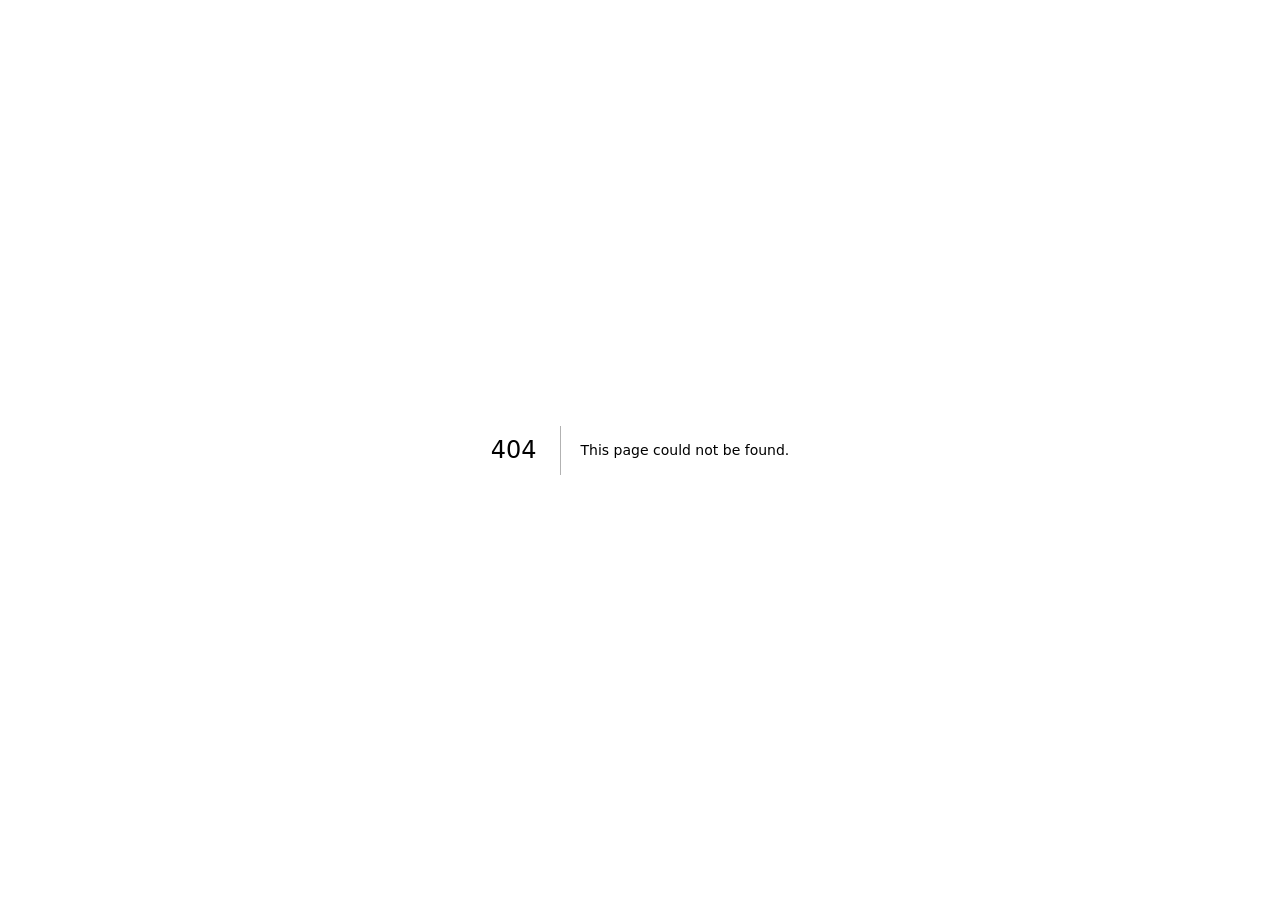
<file: 404/index.html>
<!DOCTYPE html><!--tB_rxPioDtiLpGcjlUmsz--><html lang="en"><head><meta charSet="utf-8"/><meta name="viewport" content="width=device-width, initial-scale=1, maximum-scale=1"/><link rel="preload" as="image" href="/logos/aryan-logo-1.webp"/><link rel="stylesheet" href="/_next/static/css/d818f9579a4661b9.css" data-precedence="next"/><link rel="stylesheet" href="/_next/static/css/1c94742f6b79411a.css" data-precedence="next"/><link rel="preload" as="script" fetchPriority="low" href="/_next/static/chunks/webpack-7088d83fff30d175.js"/><script src="/_next/static/chunks/4bd1b696-c023c6e3521b1417.js" async=""></script><script src="/_next/static/chunks/255-a85cef9cc3a04b12.js" async=""></script><script src="/_next/static/chunks/main-app-16d1683c5204404d.js" async=""></script><script src="/_next/static/chunks/30a37ab2-7208e7470a5a5ca3.js" async=""></script><script src="/_next/static/chunks/8e1d74a4-edf8d29eff5a5ccf.js" async=""></script><script src="/_next/static/chunks/53c13509-c1869a712d6fd1e6.js" async=""></script><script src="/_next/static/chunks/678-218fe018ebbddf67.js" async=""></script><script src="/_next/static/chunks/app/layout-52f280a5aabdd0be.js" async=""></script><meta name="robots" content="noindex"/><title>404: This page could not be found.</title><title>Kumar Aryan | Full-Stack, Mobile &amp; AI Developer</title><meta name="description" content="Portfolio of Kumar Aryan, a senior full-stack, mobile, and AI developer with 9+ years of experience building scalable digital products."/><link rel="icon" href="/favicon.ico" type="image/x-icon" sizes="16x16"/><script src="/_next/static/chunks/polyfills-42372ed130431b0a.js" noModule=""></script></head><body class="__variable_8eaea4 __variable_8c25df antialiased"><div hidden=""><!--$--><!--/$--></div><div role="progressbar" aria-label="Loading Kumar Aryan&#x27;s portfolio" aria-valuemin="0" aria-valuemax="100" aria-valuenow="0" class="InitialPageLoader_loader__Mmvch "><div class="InitialPageLoader_ambientGlow__Ep2yU" aria-hidden="true"></div><div class="InitialPageLoader_grid__KmiVb" aria-hidden="true"></div><div class="InitialPageLoader_skillField__JCOGF" aria-hidden="true"><span class="InitialPageLoader_skillBadge___K49x" style="--skill-color:#06b6d4;--start-x:-48vw;--start-y:-46vh;--start-rotation:-24deg;--skill-delay:40ms"><svg stroke="currentColor" fill="currentColor" stroke-width="0" viewBox="0 0 512 512" height="1em" width="1em" xmlns="http://www.w3.org/2000/svg"><path d="M418.2 177.2c-5.4-1.8-10.8-3.5-16.2-5.1.9-3.7 1.7-7.4 2.5-11.1 12.3-59.6 4.2-107.5-23.1-123.3-26.3-15.1-69.2.6-112.6 38.4-4.3 3.7-8.5 7.6-12.5 11.5-2.7-2.6-5.5-5.2-8.3-7.7-45.5-40.4-91.1-57.4-118.4-41.5-26.2 15.2-34 60.3-23 116.7 1.1 5.6 2.3 11.1 3.7 16.7-6.4 1.8-12.7 3.8-18.6 5.9C38.3 196.2 0 225.4 0 255.6c0 31.2 40.8 62.5 96.3 81.5 4.5 1.5 9 3 13.6 4.3-1.5 6-2.8 11.9-4 18-10.5 55.5-2.3 99.5 23.9 114.6 27 15.6 72.4-.4 116.6-39.1 3.5-3.1 7-6.3 10.5-9.7 4.4 4.3 9 8.4 13.6 12.4 42.8 36.8 85.1 51.7 111.2 36.6 27-15.6 35.8-62.9 24.4-120.5-.9-4.4-1.9-8.9-3-13.5 3.2-.9 6.3-1.9 9.4-2.9 57.7-19.1 99.5-50 99.5-81.7 0-30.3-39.4-59.7-93.8-78.4zM282.9 92.3c37.2-32.4 71.9-45.1 87.7-36 16.9 9.7 23.4 48.9 12.8 100.4-.7 3.4-1.4 6.7-2.3 10-22.2-5-44.7-8.6-67.3-10.6-13-18.6-27.2-36.4-42.6-53.1 3.9-3.7 7.7-7.2 11.7-10.7zM167.2 307.5c5.1 8.7 10.3 17.4 15.8 25.9-15.6-1.7-31.1-4.2-46.4-7.5 4.4-14.4 9.9-29.3 16.3-44.5 4.6 8.8 9.3 17.5 14.3 26.1zm-30.3-120.3c14.4-3.2 29.7-5.8 45.6-7.8-5.3 8.3-10.5 16.8-15.4 25.4-4.9 8.5-9.7 17.2-14.2 26-6.3-14.9-11.6-29.5-16-43.6zm27.4 68.9c6.6-13.8 13.8-27.3 21.4-40.6s15.8-26.2 24.4-38.9c15-1.1 30.3-1.7 45.9-1.7s31 .6 45.9 1.7c8.5 12.6 16.6 25.5 24.3 38.7s14.9 26.7 21.7 40.4c-6.7 13.8-13.9 27.4-21.6 40.8-7.6 13.3-15.7 26.2-24.2 39-14.9 1.1-30.4 1.6-46.1 1.6s-30.9-.5-45.6-1.4c-8.7-12.7-16.9-25.7-24.6-39s-14.8-26.8-21.5-40.6zm180.6 51.2c5.1-8.8 9.9-17.7 14.6-26.7 6.4 14.5 12 29.2 16.9 44.3-15.5 3.5-31.2 6.2-47 8 5.4-8.4 10.5-17 15.5-25.6zm14.4-76.5c-4.7-8.8-9.5-17.6-14.5-26.2-4.9-8.5-10-16.9-15.3-25.2 16.1 2 31.5 4.7 45.9 8-4.6 14.8-10 29.2-16.1 43.4zM256.2 118.3c10.5 11.4 20.4 23.4 29.6 35.8-19.8-.9-39.7-.9-59.5 0 9.8-12.9 19.9-24.9 29.9-35.8zM140.2 57c16.8-9.8 54.1 4.2 93.4 39 2.5 2.2 5 4.6 7.6 7-15.5 16.7-29.8 34.5-42.9 53.1-22.6 2-45 5.5-67.2 10.4-1.3-5.1-2.4-10.3-3.5-15.5-9.4-48.4-3.2-84.9 12.6-94zm-24.5 263.6c-4.2-1.2-8.3-2.5-12.4-3.9-21.3-6.7-45.5-17.3-63-31.2-10.1-7-16.9-17.8-18.8-29.9 0-18.3 31.6-41.7 77.2-57.6 5.7-2 11.5-3.8 17.3-5.5 6.8 21.7 15 43 24.5 63.6-9.6 20.9-17.9 42.5-24.8 64.5zm116.6 98c-16.5 15.1-35.6 27.1-56.4 35.3-11.1 5.3-23.9 5.8-35.3 1.3-15.9-9.2-22.5-44.5-13.5-92 1.1-5.6 2.3-11.2 3.7-16.7 22.4 4.8 45 8.1 67.9 9.8 13.2 18.7 27.7 36.6 43.2 53.4-3.2 3.1-6.4 6.1-9.6 8.9zm24.5-24.3c-10.2-11-20.4-23.2-30.3-36.3 9.6.4 19.5.6 29.5.6 10.3 0 20.4-.2 30.4-.7-9.2 12.7-19.1 24.8-29.6 36.4zm130.7 30c-.9 12.2-6.9 23.6-16.5 31.3-15.9 9.2-49.8-2.8-86.4-34.2-4.2-3.6-8.4-7.5-12.7-11.5 15.3-16.9 29.4-34.8 42.2-53.6 22.9-1.9 45.7-5.4 68.2-10.5 1 4.1 1.9 8.2 2.7 12.2 4.9 21.6 5.7 44.1 2.5 66.3zm18.2-107.5c-2.8.9-5.6 1.8-8.5 2.6-7-21.8-15.6-43.1-25.5-63.8 9.6-20.4 17.7-41.4 24.5-62.9 5.2 1.5 10.2 3.1 15 4.7 46.6 16 79.3 39.8 79.3 58 0 19.6-34.9 44.9-84.8 61.4zm-149.7-15c25.3 0 45.8-20.5 45.8-45.8s-20.5-45.8-45.8-45.8c-25.3 0-45.8 20.5-45.8 45.8s20.5 45.8 45.8 45.8z"></path></svg></span><span class="InitialPageLoader_skillBadge___K49x" style="--skill-color:#2563eb;--start-x:-42vw;--start-y:-52vh;--start-rotation:18deg;--skill-delay:110ms"><svg stroke="currentColor" fill="currentColor" stroke-width="0" role="img" viewBox="0 0 24 24" height="1em" width="1em" xmlns="http://www.w3.org/2000/svg"><path d="M1.125 0C.502 0 0 .502 0 1.125v21.75C0 23.498.502 24 1.125 24h21.75c.623 0 1.125-.502 1.125-1.125V1.125C24 .502 23.498 0 22.875 0zm17.363 9.75c.612 0 1.154.037 1.627.111a6.38 6.38 0 0 1 1.306.34v2.458a3.95 3.95 0 0 0-.643-.361 5.093 5.093 0 0 0-.717-.26 5.453 5.453 0 0 0-1.426-.2c-.3 0-.573.028-.819.086a2.1 2.1 0 0 0-.623.242c-.17.104-.3.229-.393.374a.888.888 0 0 0-.14.49c0 .196.053.373.156.529.104.156.252.304.443.444s.423.276.696.41c.273.135.582.274.926.416.47.197.892.407 1.266.628.374.222.695.473.963.753.268.279.472.598.614.957.142.359.214.776.214 1.253 0 .657-.125 1.21-.373 1.656a3.033 3.033 0 0 1-1.012 1.085 4.38 4.38 0 0 1-1.487.596c-.566.12-1.163.18-1.79.18a9.916 9.916 0 0 1-1.84-.164 5.544 5.544 0 0 1-1.512-.493v-2.63a5.033 5.033 0 0 0 3.237 1.2c.333 0 .624-.03.872-.09.249-.06.456-.144.623-.25.166-.108.29-.234.373-.38a1.023 1.023 0 0 0-.074-1.089 2.12 2.12 0 0 0-.537-.5 5.597 5.597 0 0 0-.807-.444 27.72 27.72 0 0 0-1.007-.436c-.918-.383-1.602-.852-2.053-1.405-.45-.553-.676-1.222-.676-2.005 0-.614.123-1.141.369-1.582.246-.441.58-.804 1.004-1.089a4.494 4.494 0 0 1 1.47-.629 7.536 7.536 0 0 1 1.77-.201zm-15.113.188h9.563v2.166H9.506v9.646H6.789v-9.646H3.375z"></path></svg></span><span class="InitialPageLoader_skillBadge___K49x" style="--skill-color:#0f172a;--start-x:40vw;--start-y:-48vh;--start-rotation:28deg;--skill-delay:180ms"><svg stroke="currentColor" fill="currentColor" stroke-width="0" role="img" viewBox="0 0 24 24" height="1em" width="1em" xmlns="http://www.w3.org/2000/svg"><path d="M18.665 21.978C16.758 23.255 14.465 24 12 24 5.377 24 0 18.623 0 12S5.377 0 12 0s12 5.377 12 12c0 3.583-1.574 6.801-4.067 9.001L9.219 7.2H7.2v9.596h1.615V9.251l9.85 12.727Zm-3.332-8.533 1.6 2.061V7.2h-1.6v6.245Z"></path></svg></span><span class="InitialPageLoader_skillBadge___K49x" style="--skill-color:#16a34a;--start-x:48vw;--start-y:-40vh;--start-rotation:-22deg;--skill-delay:260ms"><svg stroke="currentColor" fill="currentColor" stroke-width="0" viewBox="0 0 448 512" height="1em" width="1em" xmlns="http://www.w3.org/2000/svg"><path d="M224 508c-6.7 0-13.5-1.8-19.4-5.2l-61.7-36.5c-9.2-5.2-4.7-7-1.7-8 12.3-4.3 14.8-5.2 27.9-12.7 1.4-.8 3.2-.5 4.6.4l47.4 28.1c1.7 1 4.1 1 5.7 0l184.7-106.6c1.7-1 2.8-3 2.8-5V149.3c0-2.1-1.1-4-2.9-5.1L226.8 37.7c-1.7-1-4-1-5.7 0L36.6 144.3c-1.8 1-2.9 3-2.9 5.1v213.1c0 2 1.1 4 2.9 4.9l50.6 29.2c27.5 13.7 44.3-2.4 44.3-18.7V167.5c0-3 2.4-5.3 5.4-5.3h23.4c2.9 0 5.4 2.3 5.4 5.3V378c0 36.6-20 57.6-54.7 57.6-10.7 0-19.1 0-42.5-11.6l-48.4-27.9C8.1 389.2.7 376.3.7 362.4V149.3c0-13.8 7.4-26.8 19.4-33.7L204.6 9c11.7-6.6 27.2-6.6 38.8 0l184.7 106.7c12 6.9 19.4 19.8 19.4 33.7v213.1c0 13.8-7.4 26.7-19.4 33.7L243.4 502.8c-5.9 3.4-12.6 5.2-19.4 5.2zm149.1-210.1c0-39.9-27-50.5-83.7-58-57.4-7.6-63.2-11.5-63.2-24.9 0-11.1 4.9-25.9 47.4-25.9 37.9 0 51.9 8.2 57.7 33.8.5 2.4 2.7 4.2 5.2 4.2h24c1.5 0 2.9-.6 3.9-1.7s1.5-2.6 1.4-4.1c-3.7-44.1-33-64.6-92.2-64.6-52.7 0-84.1 22.2-84.1 59.5 0 40.4 31.3 51.6 81.8 56.6 60.5 5.9 65.2 14.8 65.2 26.7 0 20.6-16.6 29.4-55.5 29.4-48.9 0-59.6-12.3-63.2-36.6-.4-2.6-2.6-4.5-5.3-4.5h-23.9c-3 0-5.3 2.4-5.3 5.3 0 31.1 16.9 68.2 97.8 68.2 58.4-.1 92-23.2 92-63.4z"></path></svg></span><span class="InitialPageLoader_skillBadge___K49x" style="--skill-color:#10b981;--start-x:46vw;--start-y:43vh;--start-rotation:20deg;--skill-delay:90ms"><svg stroke="currentColor" fill="currentColor" stroke-width="0" viewBox="0 0 448 512" height="1em" width="1em" xmlns="http://www.w3.org/2000/svg"><path d="M356.9 64.3H280l-56 88.6-48-88.6H0L224 448 448 64.3h-91.1zm-301.2 32h53.8L224 294.5 338.4 96.3h53.8L224 384.5 55.7 96.3z"></path></svg></span><span class="InitialPageLoader_skillBadge___K49x" style="--skill-color:#ef4444;--start-x:38vw;--start-y:50vh;--start-rotation:-28deg;--skill-delay:210ms"><svg stroke="currentColor" fill="currentColor" stroke-width="0" viewBox="0 0 448 512" height="1em" width="1em" xmlns="http://www.w3.org/2000/svg"><path d="M185.7 268.1h76.2l-38.1-91.6-38.1 91.6zM223.8 32L16 106.4l31.8 275.7 176 97.9 176-97.9 31.8-275.7zM354 373.8h-48.6l-26.2-65.4H168.6l-26.2 65.4H93.7L223.8 81.5z"></path></svg></span><span class="InitialPageLoader_skillBadge___K49x" style="--skill-color:#f59e0b;--start-x:-38vw;--start-y:50vh;--start-rotation:24deg;--skill-delay:150ms"><svg stroke="currentColor" fill="currentColor" stroke-width="0" viewBox="0 0 640 512" height="1em" width="1em" xmlns="http://www.w3.org/2000/svg"><path d="M180.41 203.01c-.72 22.65 10.6 32.68 10.88 39.05a8.164 8.164 0 0 1-4.1 6.27l-12.8 8.96a10.66 10.66 0 0 1-5.63 1.92c-.43-.02-8.19 1.83-20.48-25.61a78.608 78.608 0 0 1-62.61 29.45c-16.28.89-60.4-9.24-58.13-56.21-1.59-38.28 34.06-62.06 70.93-60.05 7.1.02 21.6.37 46.99 6.27v-15.62c2.69-26.46-14.7-46.99-44.81-43.91-2.4.01-19.4-.5-45.84 10.11-7.36 3.38-8.3 2.82-10.75 2.82-7.41 0-4.36-21.48-2.94-24.2 5.21-6.4 35.86-18.35 65.94-18.18a76.857 76.857 0 0 1 55.69 17.28 70.285 70.285 0 0 1 17.67 52.36l-.01 69.29zM93.99 235.4c32.43-.47 46.16-19.97 49.29-30.47 2.46-10.05 2.05-16.41 2.05-27.4-9.67-2.32-23.59-4.85-39.56-4.87-15.15-1.14-42.82 5.63-41.74 32.26-1.24 16.79 11.12 31.4 29.96 30.48zm170.92 23.05c-7.86.72-11.52-4.86-12.68-10.37l-49.8-164.65c-.97-2.78-1.61-5.65-1.92-8.58a4.61 4.61 0 0 1 3.86-5.25c.24-.04-2.13 0 22.25 0 8.78-.88 11.64 6.03 12.55 10.37l35.72 140.83 33.16-140.83c.53-3.22 2.94-11.07 12.8-10.24h17.16c2.17-.18 11.11-.5 12.68 10.37l33.42 142.63L420.98 80.1c.48-2.18 2.72-11.37 12.68-10.37h19.72c.85-.13 6.15-.81 5.25 8.58-.43 1.85 3.41-10.66-52.75 169.9-1.15 5.51-4.82 11.09-12.68 10.37h-18.69c-10.94 1.15-12.51-9.66-12.68-10.75L328.67 110.7l-32.78 136.99c-.16 1.09-1.73 11.9-12.68 10.75h-18.3zm273.48 5.63c-5.88.01-33.92-.3-57.36-12.29a12.802 12.802 0 0 1-7.81-11.91v-10.75c0-8.45 6.2-6.9 8.83-5.89 10.04 4.06 16.48 7.14 28.81 9.6 36.65 7.53 52.77-2.3 56.72-4.48 13.15-7.81 14.19-25.68 5.25-34.95-10.48-8.79-15.48-9.12-53.13-21-4.64-1.29-43.7-13.61-43.79-52.36-.61-28.24 25.05-56.18 69.52-55.95 12.67-.01 46.43 4.13 55.57 15.62 1.35 2.09 2.02 4.55 1.92 7.04v10.11c0 4.44-1.62 6.66-4.87 6.66-7.71-.86-21.39-11.17-49.16-10.75-6.89-.36-39.89.91-38.41 24.97-.43 18.96 26.61 26.07 29.7 26.89 36.46 10.97 48.65 12.79 63.12 29.58 17.14 22.25 7.9 48.3 4.35 55.44-19.08 37.49-68.42 34.44-69.26 34.42zm40.2 104.86c-70.03 51.72-171.69 79.25-258.49 79.25A469.127 469.127 0 0 1 2.83 327.46c-6.53-5.89-.77-13.96 7.17-9.47a637.37 637.37 0 0 0 316.88 84.12 630.22 630.22 0 0 0 241.59-49.55c11.78-5 21.77 7.8 10.12 16.38zm29.19-33.29c-8.96-11.52-59.28-5.38-81.81-2.69-6.79.77-7.94-5.12-1.79-9.47 40.07-28.17 105.88-20.1 113.44-10.63 7.55 9.47-2.05 75.41-39.56 106.91-5.76 4.87-11.27 2.3-8.71-4.1 8.44-21.25 27.39-68.49 18.43-80.02z"></path></svg></span><span class="InitialPageLoader_skillBadge___K49x" style="--skill-color:#3b82f6;--start-x:-48vw;--start-y:40vh;--start-rotation:-20deg;--skill-delay:300ms"><svg stroke="currentColor" fill="currentColor" stroke-width="0" viewBox="0 0 640 512" height="1em" width="1em" xmlns="http://www.w3.org/2000/svg"><path d="M349.9 236.3h-66.1v-59.4h66.1v59.4zm0-204.3h-66.1v60.7h66.1V32zm78.2 144.8H362v59.4h66.1v-59.4zm-156.3-72.1h-66.1v60.1h66.1v-60.1zm78.1 0h-66.1v60.1h66.1v-60.1zm276.8 100c-14.4-9.7-47.6-13.2-73.1-8.4-3.3-24-16.7-44.9-41.1-63.7l-14-9.3-9.3 14c-18.4 27.8-23.4 73.6-3.7 103.8-8.7 4.7-25.8 11.1-48.4 10.7H2.4c-8.7 50.8 5.8 116.8 44 162.1 37.1 43.9 92.7 66.2 165.4 66.2 157.4 0 273.9-72.5 328.4-204.2 21.4.4 67.6.1 91.3-45.2 1.5-2.5 6.6-13.2 8.5-17.1l-13.3-8.9zm-511.1-27.9h-66v59.4h66.1v-59.4zm78.1 0h-66.1v59.4h66.1v-59.4zm78.1 0h-66.1v59.4h66.1v-59.4zm-78.1-72.1h-66.1v60.1h66.1v-60.1z"></path></svg></span><span class="InitialPageLoader_skillBadge___K49x" style="--skill-color:#1d4ed8;--start-x:-52vw;--start-y:-34vh;--start-rotation:26deg;--skill-delay:200ms"><svg stroke="currentColor" fill="currentColor" stroke-width="0" role="img" viewBox="0 0 24 24" height="1em" width="1em" xmlns="http://www.w3.org/2000/svg"><path d="M23.5594 14.7228a.5269.5269 0 0 0-.0563-.1191c-.139-.2632-.4768-.3418-1.0074-.2321-1.6533.3411-2.2935.1312-2.5256-.0191 1.342-2.0482 2.445-4.522 3.0411-6.8297.2714-1.0507.7982-3.5237.1222-4.7316a1.5641 1.5641 0 0 0-.1509-.235C21.6931.9086 19.8007.0248 17.5099.0005c-1.4947-.0158-2.7705.3461-3.1161.4794a9.449 9.449 0 0 0-.5159-.0816 8.044 8.044 0 0 0-1.3114-.1278c-1.1822-.0184-2.2038.2642-3.0498.8406-.8573-.3211-4.7888-1.645-7.2219.0788C.9359 2.1526.3086 3.8733.4302 6.3043c.0409.818.5069 3.334 1.2423 5.7436.4598 1.5065.9387 2.7019 1.4334 3.582.553.9942 1.1259 1.5933 1.7143 1.7895.4474.1491 1.1327.1441 1.8581-.7279.8012-.9635 1.5903-1.8258 1.9446-2.2069.4351.2355.9064.3625 1.39.3772a.0569.0569 0 0 0 .0004.0041 11.0312 11.0312 0 0 0-.2472.3054c-.3389.4302-.4094.5197-1.5002.7443-.3102.064-1.1344.2339-1.1464.8115-.0025.1224.0329.2309.0919.3268.2269.4231.9216.6097 1.015.6331 1.3345.3335 2.5044.092 3.3714-.6787-.017 2.231.0775 4.4174.3454 5.0874.2212.5529.7618 1.9045 2.4692 1.9043.2505 0 .5263-.0291.8296-.0941 1.7819-.3821 2.5557-1.1696 2.855-2.9059.1503-.8707.4016-2.8753.5388-4.1012.0169-.0703.0357-.1207.057-.1362.0007-.0005.0697-.0471.4272.0307a.3673.3673 0 0 0 .0443.0068l.2539.0223.0149.001c.8468.0384 1.9114-.1426 2.5312-.4308.6438-.2988 1.8057-1.0323 1.5951-1.6698zM2.371 11.8765c-.7435-2.4358-1.1779-4.8851-1.2123-5.5719-.1086-2.1714.4171-3.6829 1.5623-4.4927 1.8367-1.2986 4.8398-.5408 6.108-.13-.0032.0032-.0066.0061-.0098.0094-2.0238 2.044-1.9758 5.536-1.9708 5.7495-.0002.0823.0066.1989.0162.3593.0348.5873.0996 1.6804-.0735 2.9184-.1609 1.1504.1937 2.2764.9728 3.0892.0806.0841.1648.1631.2518.2374-.3468.3714-1.1004 1.1926-1.9025 2.1576-.5677.6825-.9597.5517-1.0886.5087-.3919-.1307-.813-.5871-1.2381-1.3223-.4796-.839-.9635-2.0317-1.4155-3.5126zm6.0072 5.0871c-.1711-.0428-.3271-.1132-.4322-.1772.0889-.0394.2374-.0902.4833-.1409 1.2833-.2641 1.4815-.4506 1.9143-1.0002.0992-.126.2116-.2687.3673-.4426a.3549.3549 0 0 0 .0737-.1298c.1708-.1513.2724-.1099.4369-.0417.156.0646.3078.26.3695.4752.0291.1016.0619.2945-.0452.4444-.9043 1.2658-2.2216 1.2494-3.1676 1.0128zm2.094-3.988-.0525.141c-.133.3566-.2567.6881-.3334 1.003-.6674-.0021-1.3168-.2872-1.8105-.8024-.6279-.6551-.9131-1.5664-.7825-2.5004.1828-1.3079.1153-2.4468.079-3.0586-.005-.0857-.0095-.1607-.0122-.2199.2957-.2621 1.6659-.9962 2.6429-.7724.4459.1022.7176.4057.8305.928.5846 2.7038.0774 3.8307-.3302 4.7363-.084.1866-.1633.3629-.2311.5454zm7.3637 4.5725c-.0169.1768-.0358.376-.0618.5959l-.146.4383a.3547.3547 0 0 0-.0182.1077c-.0059.4747-.054.6489-.115.8693-.0634.2292-.1353.4891-.1794 1.0575-.11 1.4143-.8782 2.2267-2.4172 2.5565-1.5155.3251-1.7843-.4968-2.0212-1.2217a6.5824 6.5824 0 0 0-.0769-.2266c-.2154-.5858-.1911-1.4119-.1574-2.5551.0165-.5612-.0249-1.9013-.3302-2.6462.0044-.2932.0106-.5909.019-.8918a.3529.3529 0 0 0-.0153-.1126 1.4927 1.4927 0 0 0-.0439-.208c-.1226-.4283-.4213-.7866-.7797-.9351-.1424-.059-.4038-.1672-.7178-.0869.067-.276.1831-.5875.309-.9249l.0529-.142c.0595-.16.134-.3257.213-.5012.4265-.9476 1.0106-2.2453.3766-5.1772-.2374-1.0981-1.0304-1.6343-2.2324-1.5098-.7207.0746-1.3799.3654-1.7088.5321a5.6716 5.6716 0 0 0-.1958.1041c.0918-1.1064.4386-3.1741 1.7357-4.4823a4.0306 4.0306 0 0 1 .3033-.276.3532.3532 0 0 0 .1447-.0644c.7524-.5706 1.6945-.8506 2.802-.8325.4091.0067.8017.0339 1.1742.081 1.939.3544 3.2439 1.4468 4.0359 2.3827.8143.9623 1.2552 1.9315 1.4312 2.4543-1.3232-.1346-2.2234.1268-2.6797.779-.9926 1.4189.543 4.1729 1.2811 5.4964.1353.2426.2522.4522.2889.5413.2403.5825.5515.9713.7787 1.2552.0696.087.1372.1714.1885.245-.4008.1155-1.1208.3825-1.0552 1.717-.0123.1563-.0423.4469-.0834.8148-.0461.2077-.0702.4603-.0994.7662zm.8905-1.6211c-.0405-.8316.2691-.9185.5967-1.0105a2.8566 2.8566 0 0 0 .135-.0406 1.202 1.202 0 0 0 .1342.103c.5703.3765 1.5823.4213 3.0068.1344-.2016.1769-.5189.3994-.9533.6011-.4098.1903-1.0957.333-1.7473.3636-.7197.0336-1.0859-.0807-1.1721-.151zm.5695-9.2712c-.0059.3508-.0542.6692-.1054 1.0017-.055.3576-.112.7274-.1264 1.1762-.0142.4368.0404.8909.0932 1.3301.1066.887.216 1.8003-.2075 2.7014a3.5272 3.5272 0 0 1-.1876-.3856c-.0527-.1276-.1669-.3326-.3251-.6162-.6156-1.1041-2.0574-3.6896-1.3193-4.7446.3795-.5427 1.3408-.5661 2.1781-.463zm.2284 7.0137a12.3762 12.3762 0 0 0-.0853-.1074l-.0355-.0444c.7262-1.1995.5842-2.3862.4578-3.4385-.0519-.4318-.1009-.8396-.0885-1.2226.0129-.4061.0666-.7543.1185-1.0911.0639-.415.1288-.8443.1109-1.3505.0134-.0531.0188-.1158.0118-.1902-.0457-.4855-.5999-1.938-1.7294-3.253-.6076-.7073-1.4896-1.4972-2.6889-2.0395.5251-.1066 1.2328-.2035 2.0244-.1859 2.0515.0456 3.6746.8135 4.8242 2.2824a.908.908 0 0 1 .0667.1002c.7231 1.3556-.2762 6.2751-2.9867 10.5405zm-8.8166-6.1162c-.025.1794-.3089.4225-.6211.4225a.5821.5821 0 0 1-.0809-.0056c-.1873-.026-.3765-.144-.5059-.3156-.0458-.0605-.1203-.178-.1055-.2844.0055-.0401.0261-.0985.0925-.1488.1182-.0894.3518-.1226.6096-.0867.3163.0441.6426.1938.6113.4186zm7.9305-.4114c.0111.0792-.049.201-.1531.3102-.0683.0717-.212.1961-.4079.2232a.5456.5456 0 0 1-.075.0052c-.2935 0-.5414-.2344-.5607-.3717-.024-.1765.2641-.3106.5611-.352.297-.0414.6111.0088.6356.1851z"></path></svg></span><span class="InitialPageLoader_skillBadge___K49x" style="--skill-color:#db2777;--start-x:-46vw;--start-y:-42vh;--start-rotation:-18deg;--skill-delay:340ms"><svg stroke="currentColor" fill="currentColor" stroke-width="0" role="img" viewBox="0 0 24 24" height="1em" width="1em" xmlns="http://www.w3.org/2000/svg"><path d="M12.002 0a2.138 2.138 0 1 0 0 4.277 2.138 2.138 0 1 0 0-4.277zm8.54 4.931a2.138 2.138 0 1 0 0 4.277 2.138 2.138 0 1 0 0-4.277zm0 9.862a2.138 2.138 0 1 0 0 4.277 2.138 2.138 0 1 0 0-4.277zm-8.54 4.931a2.138 2.138 0 1 0 0 4.276 2.138 2.138 0 1 0 0-4.276zm-8.542-4.93a2.138 2.138 0 1 0 0 4.276 2.138 2.138 0 1 0 0-4.277zm0-9.863a2.138 2.138 0 1 0 0 4.277 2.138 2.138 0 1 0 0-4.277zm8.542-3.378L2.953 6.777v10.448l9.049 5.224 9.047-5.224V6.777zm0 1.601 7.66 13.27H4.34zm-1.387.371L3.97 15.037V7.363zm2.774 0 6.646 3.838v7.674zM5.355 17.44h13.293l-6.646 3.836z"></path></svg></span><span class="InitialPageLoader_skillBadge___K49x" style="--skill-color:#f43f5e;--start-x:50vw;--start-y:-44vh;--start-rotation:22deg;--skill-delay:360ms"><svg stroke="currentColor" fill="currentColor" stroke-width="0" role="img" viewBox="0 0 24 24" height="1em" width="1em" xmlns="http://www.w3.org/2000/svg"><path d="M23.642 5.43a.364.364 0 01.014.1v5.149c0 .135-.073.26-.189.326l-4.323 2.49v4.934a.378.378 0 01-.188.326L9.93 23.949a.316.316 0 01-.066.027c-.008.002-.016.008-.024.01a.348.348 0 01-.192 0c-.011-.002-.02-.008-.03-.012-.02-.008-.042-.014-.062-.025L.533 18.755a.376.376 0 01-.189-.326V2.974c0-.033.005-.066.014-.098.003-.012.01-.02.014-.032a.369.369 0 01.023-.058c.004-.013.015-.022.023-.033l.033-.045c.012-.01.025-.018.037-.027.014-.012.027-.024.041-.034H.53L5.043.05a.375.375 0 01.375 0L9.93 2.647h.002c.015.01.027.021.04.033l.038.027c.013.014.02.03.033.045.008.011.02.021.025.033.01.02.017.038.024.058.003.011.01.021.013.032.01.031.014.064.014.098v9.652l3.76-2.164V5.527c0-.033.004-.066.013-.098.003-.01.01-.02.013-.032a.487.487 0 01.024-.059c.007-.012.018-.02.025-.033.012-.015.021-.03.033-.043.012-.012.025-.02.037-.028.014-.01.026-.023.041-.032h.001l4.513-2.598a.375.375 0 01.375 0l4.513 2.598c.016.01.027.021.042.031.012.01.025.018.036.028.013.014.022.03.034.044.008.012.019.021.024.033.011.02.018.04.024.06.006.01.012.021.015.032zm-.74 5.032V6.179l-1.578.908-2.182 1.256v4.283zm-4.51 7.75v-4.287l-2.147 1.225-6.126 3.498v4.325zM1.093 3.624v14.588l8.273 4.761v-4.325l-4.322-2.445-.002-.003H5.04c-.014-.01-.025-.021-.04-.031-.011-.01-.024-.018-.035-.027l-.001-.002c-.013-.012-.021-.025-.031-.04-.01-.011-.021-.022-.028-.036h-.002c-.008-.014-.013-.031-.02-.047-.006-.016-.014-.027-.018-.043a.49.49 0 01-.008-.057c-.002-.014-.006-.027-.006-.041V5.789l-2.18-1.257zM5.23.81L1.47 2.974l3.76 2.164 3.758-2.164zm1.956 13.505l2.182-1.256V3.624l-1.58.91-2.182 1.255v9.435zm11.581-10.95l-3.76 2.163 3.76 2.163 3.759-2.164zm-.376 4.978L16.21 7.087 14.63 6.18v4.283l2.182 1.256 1.58.908zm-8.65 9.654l5.514-3.148 2.756-1.572-3.757-2.163-4.323 2.489-3.941 2.27z"></path></svg></span><span class="InitialPageLoader_skillBadge___K49x" style="--skill-color:#ec4899;--start-x:42vw;--start-y:-52vh;--start-rotation:-26deg;--skill-delay:320ms"><svg stroke="currentColor" fill="currentColor" stroke-width="0" role="img" viewBox="0 0 24 24" height="1em" width="1em" xmlns="http://www.w3.org/2000/svg"><path d="M12 0c6.627 0 12 5.373 12 12s-5.373 12-12 12S0 18.627 0 12 5.373 0 12 0zM9.615 15.998c.175.645.156 1.248-.024 1.792l-.065.18c-.024.061-.052.12-.078.176-.14.29-.326.56-.555.81-.698.759-1.672 1.047-2.09.805-.45-.262-.226-1.335.584-2.19.871-.918 2.12-1.509 2.12-1.509v-.003l.108-.061zm9.911-10.861c-.542-2.133-4.077-2.834-7.422-1.645-1.989.707-4.144 1.818-5.693 3.267C4.568 8.48 4.275 9.98 4.396 10.607c.427 2.211 3.457 3.657 4.703 4.73v.006c-.367.18-3.056 1.529-3.686 2.925-.675 1.47.105 2.521.615 2.655 1.575.436 3.195-.36 4.065-1.649.84-1.261.766-2.881.404-3.676.496-.135 1.08-.195 1.83-.104 2.101.24 2.521 1.56 2.43 2.1-.09.539-.523.854-.674.944-.15.091-.195.12-.181.181.015.09.091.09.21.075.165-.03 1.096-.45 1.141-1.471.045-1.29-1.186-2.729-3.375-2.7-.9.016-1.471.091-1.875.256-.03-.045-.061-.075-.105-.105-1.35-1.455-3.855-2.475-3.75-4.41.03-.705.285-2.564 4.8-4.814 3.705-1.846 6.661-1.335 7.171-.21.733 1.604-1.576 4.59-5.431 5.024-1.47.165-2.235-.404-2.431-.615-.209-.225-.239-.24-.314-.194-.12.06-.045.255 0 .375.12.3.585.825 1.396 1.095.704.225 2.43.359 4.5-.45 2.324-.899 4.139-3.405 3.614-5.505l.073.067z"></path></svg></span><span class="InitialPageLoader_skillBadge___K49x" style="--skill-color:#eab308;--start-x:-38vw;--start-y:48vh;--start-rotation:32deg;--skill-delay:390ms"><svg stroke="currentColor" fill="currentColor" stroke-width="0" viewBox="0 0 448 512" height="1em" width="1em" xmlns="http://www.w3.org/2000/svg"><path d="M400 32H48C21.5 32 0 53.5 0 80v352c0 26.5 21.5 48 48 48h352c26.5 0 48-21.5 48-48V80c0-26.5-21.5-48-48-48zM243.8 381.4c0 43.6-25.6 63.5-62.9 63.5-33.7 0-53.2-17.4-63.2-38.5l34.3-20.7c6.6 11.7 12.6 21.6 27.1 21.6 13.8 0 22.6-5.4 22.6-26.5V237.7h42.1v143.7zm99.6 63.5c-39.1 0-64.4-18.6-76.7-43l34.3-19.8c9 14.7 20.8 25.6 41.5 25.6 17.4 0 28.6-8.7 28.6-20.8 0-14.4-11.4-19.5-30.7-28l-10.5-4.5c-30.4-12.9-50.5-29.2-50.5-63.5 0-31.6 24.1-55.6 61.6-55.6 26.8 0 46 9.3 59.8 33.7L368 290c-7.2-12.9-15-18-27.1-18-12.3 0-20.1 7.8-20.1 18 0 12.6 7.8 17.7 25.9 25.6l10.5 4.5c35.8 15.3 55.9 31 55.9 66.2 0 37.8-29.8 58.6-69.7 58.6z"></path></svg></span><span class="InitialPageLoader_skillBadge___K49x" style="--skill-color:#f97316;--start-x:-46vw;--start-y:53vh;--start-rotation:-34deg;--skill-delay:70ms"><svg stroke="currentColor" fill="currentColor" stroke-width="0" viewBox="0 0 384 512" height="1em" width="1em" xmlns="http://www.w3.org/2000/svg"><path d="M0 32l34.9 395.8L191.5 480l157.6-52.2L384 32H0zm308.2 127.9H124.4l4.1 49.4h175.6l-13.6 148.4-97.9 27v.3h-1.1l-98.7-27.3-6-75.8h47.7L138 320l53.5 14.5 53.7-14.5 6-62.2H84.3L71.5 112.2h241.1l-4.4 47.7z"></path></svg></span><span class="InitialPageLoader_skillBadge___K49x" style="--skill-color:#2563eb;--start-x:42vw;--start-y:50vh;--start-rotation:30deg;--skill-delay:410ms"><svg stroke="currentColor" fill="currentColor" stroke-width="0" viewBox="0 0 384 512" height="1em" width="1em" xmlns="http://www.w3.org/2000/svg"><path d="M0 32l34.9 395.8L192 480l157.1-52.2L384 32H0zm313.1 80l-4.8 47.3L193 208.6l-.3.1h111.5l-12.8 146.6-98.2 28.7-98.8-29.2-6.4-73.9h48.9l3.2 38.3 52.6 13.3 54.7-15.4 3.7-61.6-166.3-.5v-.1l-.2.1-3.6-46.3L193.1 162l6.5-2.7H76.7L70.9 112h242.2z"></path></svg></span><span class="InitialPageLoader_skillBadge___K49x" style="--skill-color:#06b6d4;--start-x:50vw;--start-y:38vh;--start-rotation:-36deg;--skill-delay:130ms"><svg stroke="currentColor" fill="currentColor" stroke-width="0" role="img" viewBox="0 0 24 24" height="1em" width="1em" xmlns="http://www.w3.org/2000/svg"><path d="M12.001,4.8c-3.2,0-5.2,1.6-6,4.8c1.2-1.6,2.6-2.2,4.2-1.8c0.913,0.228,1.565,0.89,2.288,1.624 C13.666,10.618,15.027,12,18.001,12c3.2,0,5.2-1.6,6-4.8c-1.2,1.6-2.6,2.2-4.2,1.8c-0.913-0.228-1.565-0.89-2.288-1.624 C16.337,6.182,14.976,4.8,12.001,4.8z M6.001,12c-3.2,0-5.2,1.6-6,4.8c1.2-1.6,2.6-2.2,4.2-1.8c0.913,0.228,1.565,0.89,2.288,1.624 c1.177,1.194,2.538,2.576,5.512,2.576c3.2,0,5.2-1.6,6-4.8c-1.2,1.6-2.6,2.2-4.2,1.8c-0.913-0.228-1.565-0.89-2.288-1.624 C10.337,13.382,8.976,12,6.001,12z"></path></svg></span><span class="InitialPageLoader_skillBadge___K49x" style="--skill-color:#7c3aed;--start-x:52vw;--start-y:-32vh;--start-rotation:28deg;--skill-delay:440ms"><svg stroke="currentColor" fill="currentColor" stroke-width="0" role="img" viewBox="0 0 24 24" height="1em" width="1em" xmlns="http://www.w3.org/2000/svg"><path d="M16.634 16.504c.87-.075 1.543-.84 1.5-1.754-.047-.914-.796-1.648-1.709-1.648h-.061a1.71 1.71 0 00-1.648 1.769c.03.479.226.869.494 1.153-1.048 2.038-2.621 3.536-5.005 4.795-1.603.838-3.296 1.154-4.944.93-1.378-.195-2.456-.81-3.116-1.799-.988-1.499-1.078-3.116-.255-4.734.6-1.17 1.499-2.023 2.099-2.443a9.96 9.96 0 01-.42-1.543C-.868 14.408-.416 18.752.932 20.805c1.004 1.498 3.057 2.456 5.304 2.456.6 0 1.23-.044 1.843-.194 3.897-.749 6.848-3.086 8.541-6.532zm5.348-3.746c-2.32-2.728-5.738-4.226-9.634-4.226h-.51c-.253-.554-.837-.899-1.498-.899h-.045c-.943 0-1.678.81-1.647 1.753.03.898.794 1.648 1.708 1.648h.074a1.69 1.69 0 001.499-1.049h.555c2.309 0 4.495.674 6.488 1.992 1.527 1.005 2.622 2.323 3.237 3.897.538 1.288.509 2.547-.045 3.597-.855 1.647-2.294 2.517-4.196 2.517-1.199 0-2.367-.375-2.967-.644-.36.298-.96.793-1.394 1.093 1.318.598 2.652.943 3.94.943 2.922 0 5.094-1.647 5.919-3.236.898-1.798.824-4.824-1.47-7.416zM6.49 17.042c.03.899.793 1.648 1.708 1.648h.06a1.688 1.688 0 001.648-1.768c0-.9-.779-1.647-1.693-1.647h-.06c-.06 0-.15 0-.226.029-1.243-2.098-1.768-4.347-1.572-6.772.12-1.828.72-3.417 1.797-4.735.9-1.124 2.593-1.68 3.747-1.708 3.236-.061 4.585 3.971 4.689 5.574l1.498.45C17.741 3.197 14.686.62 11.764.62 9.02.62 6.49 2.613 5.47 5.535 4.077 9.43 4.991 13.177 6.7 16.174c-.15.195-.24.539-.21.868z"></path></svg></span><span class="InitialPageLoader_skillBadge___K49x" style="--skill-color:#16a34a;--start-x:44vw;--start-y:46vh;--start-rotation:-30deg;--skill-delay:250ms"><svg stroke="currentColor" fill="currentColor" stroke-width="0" role="img" viewBox="0 0 24 24" height="1em" width="1em" xmlns="http://www.w3.org/2000/svg"><path d="M17.193 9.555c-1.264-5.58-4.252-7.414-4.573-8.115-.28-.394-.53-.954-.735-1.44-.036.495-.055.685-.523 1.184-.723.566-4.438 3.682-4.74 10.02-.282 5.912 4.27 9.435 4.888 9.884l.07.05A73.49 73.49 0 0111.91 24h.481c.114-1.032.284-2.056.51-3.07.417-.296.604-.463.85-.693a11.342 11.342 0 003.639-8.464c.01-.814-.103-1.662-.197-2.218zm-5.336 8.195s0-8.291.275-8.29c.213 0 .49 10.695.49 10.695-.381-.045-.765-1.76-.765-2.405z"></path></svg></span><span class="InitialPageLoader_skillBadge___K49x" style="--skill-color:#f59e0b;--start-x:-42vw;--start-y:-50vh;--start-rotation:34deg;--skill-delay:370ms"><svg stroke="currentColor" fill="currentColor" stroke-width="0" role="img" viewBox="0 0 24 24" height="1em" width="1em" xmlns="http://www.w3.org/2000/svg"><path d="M19.455 8.369c-.538-.748-1.778-2.285-3.681-4.569-.826-.991-1.535-1.832-1.884-2.245a146 146 0 0 0-.488-.576l-.207-.245-.113-.133-.022-.032-.01-.005L12.57 0l-.609.488c-1.555 1.246-2.828 2.851-3.681 4.64-.523 1.064-.864 2.105-1.043 3.176-.047.241-.088.489-.121.738-.209-.017-.421-.028-.632-.033-.018-.001-.035-.002-.059-.003a7.46 7.46 0 0 0-2.28.274l-.317.089-.163.286c-.765 1.342-1.198 2.869-1.252 4.416-.07 2.01.477 3.954 1.583 5.625 1.082 1.633 2.61 2.882 4.42 3.611l.236.095.071.025.003-.001a9.59 9.59 0 0 0 2.941.568q.171.006.342.006c1.273 0 2.513-.249 3.69-.742l.008.004.313-.145a9.63 9.63 0 0 0 3.927-3.335c1.01-1.49 1.577-3.234 1.641-5.042.075-2.161-.643-4.304-2.133-6.371m-7.083 6.695c.328 1.244.264 2.44-.191 3.558-1.135-1.12-1.967-2.352-2.475-3.665-.543-1.404-.87-2.74-.974-3.975.48.157.922.366 1.315.622 1.132.737 1.914 1.902 2.325 3.461zm.207 6.022c.482.368.99.712 1.513 1.028-.771.21-1.565.302-2.369.273a8 8 0 0 1-.373-.022c.458-.394.869-.823 1.228-1.279zm1.347-6.431c-.516-1.957-1.527-3.437-3.002-4.398-.647-.421-1.385-.741-2.194-.95.011-.134.026-.268.043-.4.014-.113.03-.216.046-.313.133-.689.332-1.37.589-2.025.099-.25.206-.499.321-.74l.004-.008c.177-.358.376-.719.61-1.105l.092-.152-.003-.001c.544-.851 1.197-1.627 1.942-2.311l.288.341c.672.796 1.304 1.548 1.878 2.237 1.291 1.549 2.966 3.583 3.612 4.48 1.277 1.771 1.893 3.579 1.83 5.375-.049 1.395-.461 2.755-1.195 3.933-.694 1.116-1.661 2.05-2.8 2.708-.636-.318-1.559-.839-2.539-1.599.79-1.575.952-3.28.479-5.072zm-2.575 5.397c-.725.939-1.587 1.55-2.09 1.856-.081-.029-.163-.06-.243-.093l-.065-.026c-1.49-.616-2.747-1.656-3.635-3.01-.907-1.384-1.356-2.993-1.298-4.653.041-1.19.338-2.327.882-3.379.316-.07.638-.114.96-.131l.084-.002c.162-.003.324-.003.478 0 .227.011.454.035.677.07.073 1.513.445 3.145 1.105 4.852.637 1.644 1.694 3.162 3.144 4.515z"></path></svg></span><span class="InitialPageLoader_skillBadge___K49x" style="--skill-color:#f97316;--start-x:-50vw;--start-y:-38vh;--start-rotation:-28deg;--skill-delay:170ms"><svg stroke="currentColor" fill="currentColor" stroke-width="0" viewBox="0 0 448 512" height="1em" width="1em" xmlns="http://www.w3.org/2000/svg"><path d="M439.55 236.05L244 40.45a28.87 28.87 0 0 0-40.81 0l-40.66 40.63 51.52 51.52c27.06-9.14 52.68 16.77 43.39 43.68l49.66 49.66c34.23-11.8 61.18 31 35.47 56.69-26.49 26.49-70.21-2.87-56-37.34L240.22 199v121.85c25.3 12.54 22.26 41.85 9.08 55a34.34 34.34 0 0 1-48.55 0c-17.57-17.6-11.07-46.91 11.25-56v-123c-20.8-8.51-24.6-30.74-18.64-45L142.57 101 8.45 235.14a28.86 28.86 0 0 0 0 40.81l195.61 195.6a28.86 28.86 0 0 0 40.8 0l194.69-194.69a28.86 28.86 0 0 0 0-40.81z"></path></svg></span><span class="InitialPageLoader_skillBadge___K49x" style="--skill-color:#334155;--start-x:-48vw;--start-y:38vh;--start-rotation:38deg;--skill-delay:420ms"><svg stroke="currentColor" fill="currentColor" stroke-width="0" viewBox="0 0 496 512" height="1em" width="1em" xmlns="http://www.w3.org/2000/svg"><path d="M165.9 397.4c0 2-2.3 3.6-5.2 3.6-3.3.3-5.6-1.3-5.6-3.6 0-2 2.3-3.6 5.2-3.6 3-.3 5.6 1.3 5.6 3.6zm-31.1-4.5c-.7 2 1.3 4.3 4.3 4.9 2.6 1 5.6 0 6.2-2s-1.3-4.3-4.3-5.2c-2.6-.7-5.5.3-6.2 2.3zm44.2-1.7c-2.9.7-4.9 2.6-4.6 4.9.3 2 2.9 3.3 5.9 2.6 2.9-.7 4.9-2.6 4.6-4.6-.3-1.9-3-3.2-5.9-2.9zM244.8 8C106.1 8 0 113.3 0 252c0 110.9 69.8 205.8 169.5 239.2 12.8 2.3 17.3-5.6 17.3-12.1 0-6.2-.3-40.4-.3-61.4 0 0-70 15-84.7-29.8 0 0-11.4-29.1-27.8-36.6 0 0-22.9-15.7 1.6-15.4 0 0 24.9 2 38.6 25.8 21.9 38.6 58.6 27.5 72.9 20.9 2.3-16 8.8-27.1 16-33.7-55.9-6.2-112.3-14.3-112.3-110.5 0-27.5 7.6-41.3 23.6-58.9-2.6-6.5-11.1-33.3 2.6-67.9 20.9-6.5 69 27 69 27 20-5.6 41.5-8.5 62.8-8.5s42.8 2.9 62.8 8.5c0 0 48.1-33.6 69-27 13.7 34.7 5.2 61.4 2.6 67.9 16 17.7 25.8 31.5 25.8 58.9 0 96.5-58.9 104.2-114.8 110.5 9.2 7.9 17 22.9 17 46.4 0 33.7-.3 75.4-.3 83.6 0 6.5 4.6 14.4 17.3 12.1C428.2 457.8 496 362.9 496 252 496 113.3 383.5 8 244.8 8zM97.2 352.9c-1.3 1-1 3.3.7 5.2 1.6 1.6 3.9 2.3 5.2 1 1.3-1 1-3.3-.7-5.2-1.6-1.6-3.9-2.3-5.2-1zm-10.8-8.1c-.7 1.3.3 2.9 2.3 3.9 1.6 1 3.6.7 4.3-.7.7-1.3-.3-2.9-2.3-3.9-2-.6-3.6-.3-4.3.7zm32.4 35.6c-1.6 1.3-1 4.3 1.3 6.2 2.3 2.3 5.2 2.6 6.5 1 1.3-1.3.7-4.3-1.3-6.2-2.2-2.3-5.2-2.6-6.5-1zm-11.4-14.7c-1.6 1-1.6 3.6 0 5.9 1.6 2.3 4.3 3.3 5.6 2.3 1.6-1.3 1.6-3.9 0-6.2-1.4-2.3-4-3.3-5.6-2z"></path></svg></span><span class="InitialPageLoader_skillBadge___K49x" style="--skill-color:#059669;--start-x:-42vw;--start-y:48vh;--start-rotation:-32deg;--skill-delay:280ms"><svg stroke="currentColor" fill="currentColor" stroke-width="0" role="img" viewBox="0 0 24 24" height="1em" width="1em" xmlns="http://www.w3.org/2000/svg"><path d="M22.2819 9.8211a5.9847 5.9847 0 0 0-.5157-4.9108 6.0462 6.0462 0 0 0-6.5098-2.9A6.0651 6.0651 0 0 0 4.9807 4.1818a5.9847 5.9847 0 0 0-3.9977 2.9 6.0462 6.0462 0 0 0 .7427 7.0966 5.98 5.98 0 0 0 .511 4.9107 6.051 6.051 0 0 0 6.5146 2.9001A5.9847 5.9847 0 0 0 13.2599 24a6.0557 6.0557 0 0 0 5.7718-4.2058 5.9894 5.9894 0 0 0 3.9977-2.9001 6.0557 6.0557 0 0 0-.7475-7.0729zm-9.022 12.6081a4.4755 4.4755 0 0 1-2.8764-1.0408l.1419-.0804 4.7783-2.7582a.7948.7948 0 0 0 .3927-.6813v-6.7369l2.02 1.1686a.071.071 0 0 1 .038.052v5.5826a4.504 4.504 0 0 1-4.4945 4.4944zm-9.6607-4.1254a4.4708 4.4708 0 0 1-.5346-3.0137l.142.0852 4.783 2.7582a.7712.7712 0 0 0 .7806 0l5.8428-3.3685v2.3324a.0804.0804 0 0 1-.0332.0615L9.74 19.9502a4.4992 4.4992 0 0 1-6.1408-1.6464zM2.3408 7.8956a4.485 4.485 0 0 1 2.3655-1.9728V11.6a.7664.7664 0 0 0 .3879.6765l5.8144 3.3543-2.0201 1.1685a.0757.0757 0 0 1-.071 0l-4.8303-2.7865A4.504 4.504 0 0 1 2.3408 7.872zm16.5963 3.8558L13.1038 8.364 15.1192 7.2a.0757.0757 0 0 1 .071 0l4.8303 2.7913a4.4944 4.4944 0 0 1-.6765 8.1042v-5.6772a.79.79 0 0 0-.407-.667zm2.0107-3.0231l-.142-.0852-4.7735-2.7818a.7759.7759 0 0 0-.7854 0L9.409 9.2297V6.8974a.0662.0662 0 0 1 .0284-.0615l4.8303-2.7866a4.4992 4.4992 0 0 1 6.6802 4.66zM8.3065 12.863l-2.02-1.1638a.0804.0804 0 0 1-.038-.0567V6.0742a4.4992 4.4992 0 0 1 7.3757-3.4537l-.142.0805L8.704 5.459a.7948.7948 0 0 0-.3927.6813zm1.0976-2.3654l2.602-1.4998 2.6069 1.4998v2.9994l-2.5974 1.4997-2.6067-1.4997Z"></path></svg></span><span class="InitialPageLoader_skillBadge___K49x" style="--skill-color:#0284c7;--start-x:42vw;--start-y:46vh;--start-rotation:26deg;--skill-delay:460ms"><svg stroke="currentColor" fill="currentColor" stroke-width="0" role="img" viewBox="0 0 24 24" height="1em" width="1em" xmlns="http://www.w3.org/2000/svg"><path d="M16.405 5.501c-.115 0-.193.014-.274.033v.013h.014c.054.104.146.18.214.273.054.107.1.214.154.32l.014-.015c.094-.066.14-.172.14-.333-.04-.047-.046-.094-.08-.14-.04-.067-.126-.1-.18-.153zM5.77 18.695h-.927a50.854 50.854 0 00-.27-4.41h-.008l-1.41 4.41H2.45l-1.4-4.41h-.01a72.892 72.892 0 00-.195 4.41H0c.055-1.966.192-3.81.41-5.53h1.15l1.335 4.064h.008l1.347-4.064h1.095c.242 2.015.384 3.86.428 5.53zm4.017-4.08c-.378 2.045-.876 3.533-1.492 4.46-.482.716-1.01 1.073-1.583 1.073-.153 0-.34-.046-.566-.138v-.494c.11.017.24.026.386.026.268 0 .483-.075.647-.222.197-.18.295-.382.295-.605 0-.155-.077-.47-.23-.944L6.23 14.615h.91l.727 2.36c.164.536.233.91.205 1.123.4-1.064.678-2.227.835-3.483zm12.325 4.08h-2.63v-5.53h.885v4.85h1.745zm-3.32.135l-1.016-.5c.09-.076.177-.158.255-.25.433-.506.648-1.258.648-2.253 0-1.83-.718-2.746-2.155-2.746-.704 0-1.254.232-1.65.697-.43.508-.646 1.256-.646 2.245 0 .972.19 1.686.574 2.14.35.41.877.615 1.583.615.264 0 .506-.033.725-.098l1.325.772.36-.622zM15.5 17.588c-.225-.36-.337-.94-.337-1.736 0-1.393.424-2.09 1.27-2.09.443 0 .77.167.977.5.224.362.336.936.336 1.723 0 1.404-.424 2.108-1.27 2.108-.445 0-.77-.167-.978-.5zm-1.658-.425c0 .47-.172.856-.516 1.156-.344.3-.803.45-1.384.45-.543 0-1.064-.172-1.573-.515l.237-.476c.438.22.833.328 1.19.328.332 0 .593-.073.783-.22a.754.754 0 00.3-.615c0-.33-.23-.61-.648-.845-.388-.213-1.163-.657-1.163-.657-.422-.307-.632-.636-.632-1.177 0-.45.157-.81.47-1.085.315-.278.72-.415 1.22-.415.512 0 .98.136 1.4.41l-.213.476a2.726 2.726 0 00-1.064-.23c-.283 0-.502.068-.654.206a.685.685 0 00-.248.524c0 .328.234.61.666.85.393.215 1.187.67 1.187.67.433.305.648.63.648 1.168zm9.382-5.852c-.535-.014-.95.04-1.297.188-.1.04-.26.04-.274.167.055.053.063.14.11.214.08.134.218.313.346.407.14.11.28.216.427.31.26.16.555.255.81.416.145.094.293.213.44.313.073.05.12.14.214.172v-.02c-.046-.06-.06-.147-.105-.214-.067-.067-.134-.127-.2-.193a3.223 3.223 0 00-.695-.675c-.214-.146-.682-.35-.77-.595l-.013-.014c.146-.013.32-.066.46-.106.227-.06.435-.047.67-.106.106-.027.213-.06.32-.094v-.06c-.12-.12-.21-.283-.334-.395a8.867 8.867 0 00-1.104-.823c-.21-.134-.476-.22-.697-.334-.08-.04-.214-.06-.26-.127-.12-.146-.19-.34-.275-.514a17.69 17.69 0 01-.547-1.163c-.12-.262-.193-.523-.34-.763-.69-1.137-1.437-1.826-2.586-2.5-.247-.14-.543-.2-.856-.274-.167-.008-.334-.02-.5-.027-.11-.047-.216-.174-.31-.235-.38-.24-1.364-.76-1.644-.072-.18.434.267.862.422 1.082.115.153.26.328.34.5.047.116.06.235.107.356.106.294.207.622.347.897.073.14.153.287.247.413.054.073.146.107.167.227-.094.136-.1.334-.154.5-.24.757-.146 1.693.194 2.25.107.166.362.534.703.393.3-.12.234-.5.32-.835.02-.08.007-.133.048-.187v.015c.094.188.188.367.274.555.206.328.566.668.867.895.16.12.287.328.487.402v-.02h-.015c-.043-.058-.1-.086-.154-.133a3.445 3.445 0 01-.35-.4 8.76 8.76 0 01-.747-1.218c-.11-.21-.202-.436-.29-.643-.04-.08-.04-.2-.107-.24-.1.146-.247.273-.32.453-.127.288-.14.642-.188 1.01-.027.007-.014 0-.027.014-.214-.052-.287-.274-.367-.46-.2-.475-.233-1.238-.06-1.785.047-.14.247-.582.167-.716-.042-.127-.174-.2-.247-.303a2.478 2.478 0 01-.24-.427c-.16-.374-.24-.788-.414-1.162-.08-.173-.22-.354-.334-.513-.127-.18-.267-.307-.368-.52-.033-.073-.08-.194-.027-.274.014-.054.042-.075.094-.09.088-.072.335.022.422.062.247.1.455.194.662.334.094.066.195.193.315.226h.14c.214.047.455.014.655.073.355.114.675.28.962.46a5.953 5.953 0 012.085 2.286c.08.154.115.295.188.455.14.33.313.663.455.982.14.315.275.636.476.897.1.14.502.213.682.286.133.06.34.115.46.188.23.14.454.3.67.454.11.076.443.243.463.378z"></path></svg></span><span class="InitialPageLoader_skillBadge___K49x" style="--skill-color:#a855f7;--start-x:50vw;--start-y:52vh;--start-rotation:-38deg;--skill-delay:230ms"><svg stroke="currentColor" fill="currentColor" stroke-width="0" viewBox="0 0 320 512" height="1em" width="1em" xmlns="http://www.w3.org/2000/svg"><path d="M272 0H48C21.5 0 0 21.5 0 48v416c0 26.5 21.5 48 48 48h224c26.5 0 48-21.5 48-48V48c0-26.5-21.5-48-48-48zM160 480c-17.7 0-32-14.3-32-32s14.3-32 32-32 32 14.3 32 32-14.3 32-32 32zm112-108c0 6.6-5.4 12-12 12H60c-6.6 0-12-5.4-12-12V60c0-6.6 5.4-12 12-12h200c6.6 0 12 5.4 12 12v312z"></path></svg></span><span class="InitialPageLoader_skillBadge___K49x" style="--skill-color:#0ea5e9;--start-x:-36vw;--start-y:-52vh;--start-rotation:36deg;--skill-delay:480ms"><svg stroke="currentColor" fill="currentColor" stroke-width="0" role="img" viewBox="0 0 24 24" height="1em" width="1em" xmlns="http://www.w3.org/2000/svg"><path d="M14.314 0L2.3 12 6 15.7 21.684.013h-7.357zm.014 11.072L7.857 17.53l6.47 6.47H21.7l-6.46-6.468 6.46-6.46h-7.37z"></path></svg></span><span class="InitialPageLoader_skillBadge___K49x" style="--skill-color:#06b6d4;--start-x:38vw;--start-y:-54vh;--start-rotation:-24deg;--skill-delay:310ms"><svg stroke="currentColor" fill="currentColor" stroke-width="0" role="img" viewBox="0 0 24 24" height="1em" width="1em" xmlns="http://www.w3.org/2000/svg"><path d="M1.811 10.231c-.047 0-.058-.023-.035-.059l.246-.315c.023-.035.081-.058.128-.058h4.172c.046 0 .058.035.035.07l-.199.303c-.023.036-.082.07-.117.07zM.047 11.306c-.047 0-.059-.023-.035-.058l.245-.316c.023-.035.082-.058.129-.058h5.328c.047 0 .07.035.058.07l-.093.28c-.012.047-.058.07-.105.07zm2.828 1.075c-.047 0-.059-.035-.035-.07l.163-.292c.023-.035.07-.07.117-.07h2.337c.047 0 .07.035.07.082l-.023.28c0 .047-.047.082-.082.082zm12.129-2.36c-.736.187-1.239.327-1.963.514-.176.046-.187.058-.34-.117-.174-.199-.303-.327-.548-.444-.737-.362-1.45-.257-2.115.175-.795.514-1.204 1.274-1.192 2.22.011.935.654 1.706 1.577 1.835.795.105 1.46-.175 1.987-.77.105-.13.198-.27.315-.434H10.47c-.245 0-.304-.152-.222-.35.152-.362.432-.97.596-1.274a.315.315 0 01.292-.187h4.253c-.023.316-.023.631-.07.947a4.983 4.983 0 01-.958 2.29c-.841 1.11-1.94 1.8-3.33 1.986-1.145.152-2.209-.07-3.143-.77-.865-.655-1.356-1.52-1.484-2.595-.152-1.274.222-2.419.993-3.424.83-1.086 1.928-1.776 3.272-2.02 1.098-.2 2.15-.07 3.096.571.62.41 1.063.97 1.356 1.648.07.105.023.164-.117.2m3.868 6.461c-1.064-.024-2.034-.328-2.852-1.029a3.665 3.665 0 01-1.262-2.255c-.21-1.32.152-2.489.947-3.529.853-1.122 1.881-1.706 3.272-1.95 1.192-.21 2.314-.095 3.33.595.923.63 1.496 1.484 1.648 2.605.198 1.578-.257 2.863-1.344 3.962-.771.783-1.718 1.273-2.805 1.495-.315.06-.63.07-.934.106zm2.78-4.72c-.011-.153-.011-.27-.034-.387-.21-1.157-1.274-1.81-2.384-1.554-1.087.245-1.788.935-2.045 2.033-.21.912.234 1.835 1.075 2.21.643.28 1.285.244 1.905-.07.923-.48 1.425-1.228 1.484-2.233z"></path></svg></span><span class="InitialPageLoader_skillBadge___K49x" style="--skill-color:#10b981;--start-x:50vw;--start-y:-36vh;--start-rotation:32deg;--skill-delay:400ms"><svg stroke="currentColor" fill="currentColor" stroke-width="0" role="img" viewBox="0 0 24 24" height="1em" width="1em" xmlns="http://www.w3.org/2000/svg"><path d="M11.9 1.036c-.015-.986-1.26-1.41-1.874-.637L.764 12.05C-.33 13.427.65 15.455 2.409 15.455h9.579l.113 7.51c.014.985 1.259 1.408 1.873.636l9.262-11.653c1.093-1.375.113-3.403-1.645-3.403h-9.642z"></path></svg></span><span class="InitialPageLoader_skillBadge___K49x" style="--skill-color:#ec4899;--start-x:-50vw;--start-y:48vh;--start-rotation:-34deg;--skill-delay:350ms"><svg stroke="currentColor" fill="currentColor" stroke-width="0" role="img" viewBox="0 0 24 24" height="1em" width="1em" xmlns="http://www.w3.org/2000/svg"><path d="M15.852 8.981h-4.588V0h4.588c2.476 0 4.49 2.014 4.49 4.49s-2.014 4.491-4.49 4.491zM12.735 7.51h3.117c1.665 0 3.019-1.355 3.019-3.019s-1.355-3.019-3.019-3.019h-3.117V7.51zm0 1.471H8.148c-2.476 0-4.49-2.014-4.49-4.49S5.672 0 8.148 0h4.588v8.981zm-4.587-7.51c-1.665 0-3.019 1.355-3.019 3.019s1.354 3.02 3.019 3.02h3.117V1.471H8.148zm4.587 15.019H8.148c-2.476 0-4.49-2.014-4.49-4.49s2.014-4.49 4.49-4.49h4.588v8.98zM8.148 8.981c-1.665 0-3.019 1.355-3.019 3.019s1.355 3.019 3.019 3.019h3.117V8.981H8.148zM8.172 24c-2.489 0-4.515-2.014-4.515-4.49s2.014-4.49 4.49-4.49h4.588v4.441c0 2.503-2.047 4.539-4.563 4.539zm-.024-7.51a3.023 3.023 0 0 0-3.019 3.019c0 1.665 1.365 3.019 3.044 3.019 1.705 0 3.093-1.376 3.093-3.068v-2.97H8.148zm7.704 0h-.098c-2.476 0-4.49-2.014-4.49-4.49s2.014-4.49 4.49-4.49h.098c2.476 0 4.49 2.014 4.49 4.49s-2.014 4.49-4.49 4.49zm-.097-7.509c-1.665 0-3.019 1.355-3.019 3.019s1.355 3.019 3.019 3.019h.098c1.665 0 3.019-1.355 3.019-3.019s-1.355-3.019-3.019-3.019h-.098z"></path></svg></span><span class="InitialPageLoader_skillBadge___K49x" style="--skill-color:#7c3aed;--start-x:-54vw;--start-y:-44vh;--start-rotation:30deg;--skill-delay:490ms"><svg stroke="currentColor" fill="currentColor" stroke-width="0" role="img" viewBox="0 0 24 24" height="1em" width="1em" xmlns="http://www.w3.org/2000/svg"><path d="M11.77 11.24H9.956V8.202h2.152c1.17 0 1.834.522 1.834 1.466 0 1.008-.773 1.572-2.174 1.572zm.324 1.206H9.957v3.348h2.231c1.459 0 2.232-.585 2.232-1.685s-.795-1.663-2.326-1.663zM24 11.39v1.218c-1.128.108-1.817.944-2.226 2.268-.407 1.319-.463 2.937-.42 4.186.045 1.3-.968 2.5-2.337 2.5H4.985c-1.37 0-2.383-1.2-2.337-2.5.043-1.249-.013-2.867-.42-4.186-.41-1.324-1.1-2.16-2.228-2.268V11.39c1.128-.108 1.819-.944 2.227-2.268.408-1.319.464-2.937.42-4.186-.045-1.3.968-2.5 2.338-2.5h14.032c1.37 0 2.382 1.2 2.337 2.5-.043 1.249.013 2.867.42 4.186.409 1.324 1.098 2.16 2.226 2.268zm-7.927 2.817c0-1.354-.953-2.333-2.368-2.488v-.057c1.04-.169 1.856-1.135 1.856-2.213 0-1.537-1.213-2.538-3.062-2.538h-4.16v10.172h4.181c2.218 0 3.553-1.086 3.553-2.876z"></path></svg></span><span class="InitialPageLoader_skillBadge___K49x" style="--skill-color:#0284c7;--start-x:-44vw;--start-y:-56vh;--start-rotation:-32deg;--skill-delay:430ms"><svg stroke="currentColor" fill="currentColor" stroke-width="0" role="img" viewBox="0 0 24 24" height="1em" width="1em" xmlns="http://www.w3.org/2000/svg"><path d="M20.229 15.793a.666.666 0 0 0 .244-.243.666.666 0 0 0 .09-.333l.012-3.858a.666.666 0 0 1 .09-.333.666.666 0 0 1 .245-.243L23 9.58a.667.667 0 0 1 .333-.088.667.667 0 0 1 .333.09.667.667 0 0 1 .244.243.666.666 0 0 1 .089.333v7.014a.667.667 0 0 1-.335.578l-7.893 4.534a.666.666 0 0 1-.662 0l-6.194-3.542a.667.667 0 0 1-.246-.244.667.667 0 0 1-.09-.335v-3.537c0-.004.004-.006.008-.004s.008 0 .008-.005v-.004c0-.003.002-.005.004-.007l5.102-2.93c.004-.003.002-.01-.003-.01a.005.005 0 0 1-.004-.002.005.005 0 0 1-.001-.004l.01-3.467a.667.667 0 0 0-.333-.58.667.667 0 0 0-.667 0L8.912 9.799a.667.667 0 0 1-.665 0l-3.804-2.19a.667.667 0 0 0-.999.577v6.267a.667.667 0 0 1-.332.577.666.666 0 0 1-.332.09.667.667 0 0 1-.333-.088L.336 13.825a.667.667 0 0 1-.246-.244.667.667 0 0 1-.09-.336L.019 2.292a.667.667 0 0 1 .998-.577l7.23 4.153a.667.667 0 0 0 .665 0l7.228-4.153a.666.666 0 0 1 .333-.088.666.666 0 0 1 .333.09.667.667 0 0 1 .244.244.667.667 0 0 1 .088.333V13.25c0 .117-.03.232-.089.334a.667.667 0 0 1-.245.244l-3.785 2.18a.667.667 0 0 0-.245.245.666.666 0 0 0-.089.334.667.667 0 0 0 .09.334.666.666 0 0 0 .247.244l2.088 1.189a.67.67 0 0 0 .33.087.667.667 0 0 0 .332-.089l4.457-2.56Zm.438-9.828a.666.666 0 0 0 .09.335.666.666 0 0 0 .248.244.667.667 0 0 0 .67-.008l2.001-1.2a.666.666 0 0 0 .237-.243.667.667 0 0 0 .087-.329V2.32a.667.667 0 0 0-.091-.335.667.667 0 0 0-.584-.33.667.667 0 0 0-.334.094l-2 1.2a.666.666 0 0 0-.238.243.668.668 0 0 0-.086.329v2.445Z"></path></svg></span><span class="InitialPageLoader_skillBadge___K49x" style="--skill-color:#334155;--start-x:44vw;--start-y:-56vh;--start-rotation:34deg;--skill-delay:510ms"><svg stroke="currentColor" fill="currentColor" stroke-width="0" role="img" viewBox="0 0 24 24" height="1em" width="1em" xmlns="http://www.w3.org/2000/svg"><path d="M24 18.588a1.529 1.529 0 01-1.895-.72l-3.45-4.771-.5-.667-4.003 5.444a1.466 1.466 0 01-1.802.708l5.158-6.92-4.798-6.251a1.595 1.595 0 011.9.666l3.576 4.83 3.596-4.81a1.435 1.435 0 011.788-.668L21.708 7.9l-2.522 3.283a.666.666 0 000 .994l4.804 6.412zM.002 11.576l.42-2.075c1.154-4.103 5.858-5.81 9.094-3.27 1.895 1.489 2.368 3.597 2.275 5.973H1.116C.943 16.447 4.005 19.009 7.92 17.7a4.078 4.078 0 002.582-2.876c.207-.666.548-.78 1.174-.588a5.417 5.417 0 01-2.589 3.957 6.272 6.272 0 01-7.306-.933 6.575 6.575 0 01-1.64-3.858c0-.235-.08-.455-.134-.666A88.33 88.33 0 010 11.577zm1.127-.286h9.654c-.06-3.076-2.001-5.258-4.59-5.278-2.882-.04-4.944 2.094-5.071 5.264z"></path></svg></span><span class="InitialPageLoader_skillBadge___K49x" style="--skill-color:#dc2626;--start-x:54vw;--start-y:-44vh;--start-rotation:-30deg;--skill-delay:450ms"><svg stroke="currentColor" fill="currentColor" stroke-width="0" role="img" viewBox="0 0 24 24" height="1em" width="1em" xmlns="http://www.w3.org/2000/svg"><path d="m6.333 18.413 2.512-1.615 3.179 1.814 3.209-1.876 2.656 1.515-5.849 3.418-5.707-3.256ZM5.273 6.239l6.687-3.907 6.73 3.839.022 6.755-2.654-1.513-.011-3.701-4.071-2.322-4.05 2.367.011 3.698-.903.526-1.739 1.118-.022-6.86Zm3.608 2.463 1.913 1.089-1.906 1.11-.007-2.199Zm4.337 5.514 2.634-1.544 3.271 1.862 2.221-1.296-.013-2.571-1.677-.957-.01-3.054 4.355 2.485.001 5.611-4.859 2.841-5.923-3.377Zm-13.189.661L0 9.249l4.322-2.525.009 3.061-1.675.979.013 2.57 2.234 1.274L15.098 8.66l.009 3.062-10.189 5.944-4.889-2.789Z"></path></svg></span><span class="InitialPageLoader_skillBadge___K49x" style="--skill-color:#6366f1;--start-x:54vw;--start-y:44vh;--start-rotation:32deg;--skill-delay:500ms"><svg stroke="currentColor" fill="currentColor" stroke-width="0" role="img" viewBox="0 0 24 24" height="1em" width="1em" xmlns="http://www.w3.org/2000/svg"><path d="M13.976 9.15c-2.172-.806-3.356-1.426-3.356-2.409 0-.831.683-1.305 1.901-1.305 2.227 0 4.515.858 6.09 1.631l.89-5.494C18.252.975 15.697 0 12.165 0 9.667 0 7.589.654 6.104 1.872 4.56 3.147 3.757 4.992 3.757 7.218c0 4.039 2.467 5.76 6.476 7.219 2.585.92 3.445 1.574 3.445 2.583 0 .98-.84 1.545-2.354 1.545-1.875 0-4.965-.921-6.99-2.109l-.9 5.555C5.175 22.99 8.385 24 11.714 24c2.641 0 4.843-.624 6.328-1.813 1.664-1.305 2.525-3.236 2.525-5.732 0-4.128-2.524-5.851-6.594-7.305h.003z"></path></svg></span><span class="InitialPageLoader_skillBadge___K49x" style="--skill-color:#16a34a;--start-x:44vw;--start-y:56vh;--start-rotation:-34deg;--skill-delay:470ms"><svg stroke="currentColor" fill="currentColor" stroke-width="0" role="img" viewBox="0 0 24 24" height="1em" width="1em" xmlns="http://www.w3.org/2000/svg"><path d="M19.527 4.799c1.212 2.608.937 5.678-.405 8.173-1.101 2.047-2.744 3.74-4.098 5.614-.619.858-1.244 1.75-1.669 2.727-.141.325-.263.658-.383.992-.121.333-.224.673-.34 1.008-.109.314-.236.684-.627.687h-.007c-.466-.001-.579-.53-.695-.887-.284-.874-.581-1.713-1.019-2.525-.51-.944-1.145-1.817-1.79-2.671L19.527 4.799zM8.545 7.705l-3.959 4.707c.724 1.54 1.821 2.863 2.871 4.18.247.31.494.622.737.936l4.984-5.925-.029.01c-1.741.601-3.691-.291-4.392-1.987a3.377 3.377 0 0 1-.209-.716c-.063-.437-.077-.761-.004-1.198l.001-.007zM5.492 3.149l-.003.004c-1.947 2.466-2.281 5.88-1.117 8.77l4.785-5.689-.058-.05-3.607-3.035zM14.661.436l-3.838 4.563a.295.295 0 0 1 .027-.01c1.6-.551 3.403.15 4.22 1.626.176.319.323.683.377 1.045.068.446.085.773.012 1.22l-.003.016 3.836-4.561A8.382 8.382 0 0 0 14.67.439l-.009-.003zM9.466 5.868L14.162.285l-.047-.012A8.31 8.31 0 0 0 11.986 0a8.439 8.439 0 0 0-6.169 2.766l-.016.018 3.665 3.084z"></path></svg></span><span class="InitialPageLoader_skillBadge___K49x" style="--skill-color:#0f172a;--start-x:-44vw;--start-y:56vh;--start-rotation:28deg;--skill-delay:520ms"><svg stroke="currentColor" fill="currentColor" stroke-width="0" role="img" viewBox="0 0 24 24" height="1em" width="1em" xmlns="http://www.w3.org/2000/svg"><path d="M24 22.525H0l12-21.05 12 21.05z"></path></svg></span><span class="InitialPageLoader_skillBadge___K49x" style="--skill-color:#2563eb;--start-x:-54vw;--start-y:44vh;--start-rotation:-36deg;--skill-delay:460ms"><svg stroke="currentColor" fill="currentColor" stroke-width="0" role="img" viewBox="0 0 24 24" height="1em" width="1em" xmlns="http://www.w3.org/2000/svg"><path d="M10.984 13.836a.5.5 0 0 1-.353-.146l-.745-.743a.5.5 0 1 1 .706-.708l.392.391 1.181-1.18a.5.5 0 0 1 .708.707l-1.535 1.533a.504.504 0 0 1-.354.146zm9.353-.147l1.534-1.532a.5.5 0 0 0-.707-.707l-1.181 1.18-.392-.391a.5.5 0 1 0-.706.708l.746.743a.497.497 0 0 0 .706-.001zM4.527 7.452l2.557-1.585A1 1 0 0 0 7.09 4.17L4.533 2.56A1 1 0 0 0 3 3.406v3.196a1.001 1.001 0 0 0 1.527.85zm2.03-2.436L4 6.602V3.406l2.557 1.61zM24 12.5c0 1.93-1.57 3.5-3.5 3.5a3.503 3.503 0 0 1-3.46-3h-2.08a3.503 3.503 0 0 1-3.46 3 3.502 3.502 0 0 1-3.46-3h-.558c-.972 0-1.85-.399-2.482-1.042V17c0 1.654 1.346 3 3 3h.04c.244-1.693 1.7-3 3.46-3 1.93 0 3.5 1.57 3.5 3.5S13.43 24 11.5 24a3.502 3.502 0 0 1-3.46-3H8c-2.206 0-4-1.794-4-4V9.899A5.008 5.008 0 0 1 0 5c0-2.757 2.243-5 5-5s5 2.243 5 5a5.005 5.005 0 0 1-4.952 4.998A2.482 2.482 0 0 0 7.482 12h.558c.244-1.693 1.7-3 3.46-3a3.502 3.502 0 0 1 3.46 3h2.08a3.503 3.503 0 0 1 3.46-3c1.93 0 3.5 1.57 3.5 3.5zm-15 8c0 1.378 1.122 2.5 2.5 2.5s2.5-1.122 2.5-2.5-1.122-2.5-2.5-2.5S9 19.122 9 20.5zM5 9c2.206 0 4-1.794 4-4S7.206 1 5 1 1 2.794 1 5s1.794 4 4 4zm9 3.5c0-1.378-1.122-2.5-2.5-2.5S9 11.122 9 12.5s1.122 2.5 2.5 2.5 2.5-1.122 2.5-2.5zm9 0c0-1.378-1.122-2.5-2.5-2.5S18 11.122 18 12.5s1.122 2.5 2.5 2.5 2.5-1.122 2.5-2.5zm-13 8a.5.5 0 1 0 1 0 .5.5 0 0 0-1 0zm2 0a.5.5 0 1 0 1 0 .5.5 0 0 0-1 0zm12 0c0 1.93-1.57 3.5-3.5 3.5a3.503 3.503 0 0 1-3.46-3.002c-.007.001-.013.005-.021.005l-.506.017h-.017a.5.5 0 0 1-.016-.999l.506-.017c.018-.002.035.006.052.007A3.503 3.503 0 0 1 20.5 17c1.93 0 3.5 1.57 3.5 3.5zm-1 0c0-1.378-1.122-2.5-2.5-2.5S18 19.122 18 20.5s1.122 2.5 2.5 2.5 2.5-1.122 2.5-2.5z"></path></svg></span></div><div class="InitialPageLoader_logoStage__oxu_p" aria-hidden="true"><span class="InitialPageLoader_orbit__SYgoC"></span><span class="InitialPageLoader_chargeRing__kpvrZ"></span><span class="InitialPageLoader_impactRing__tSgRr"></span><span class="InitialPageLoader_impactRingSecondary__QxOXD"></span><span class="InitialPageLoader_logoShell__CgMhJ"><img alt="" width="112" height="112" decoding="async" data-nimg="1" class="InitialPageLoader_logo__63xtv" style="color:transparent" src="/logos/aryan-logo-1.webp"/></span><span class="InitialPageLoader_sparkOne__pn3gi"></span><span class="InitialPageLoader_sparkTwo__KZ7jZ"></span><span class="InitialPageLoader_sparkThree__KQXtf"></span><span class="InitialPageLoader_sparkFour__BEJ9l"></span></div><div class="InitialPageLoader_caption__DHifE"><span class="InitialPageLoader_captionDot__N8FW9"></span>Loading portfolio · <!-- -->0<!-- -->%<span class="InitialPageLoader_captionDot__N8FW9"></span></div><span class="sr-only">Loading portfolio</span></div><div style="font-family:system-ui,&quot;Segoe UI&quot;,Roboto,Helvetica,Arial,sans-serif,&quot;Apple Color Emoji&quot;,&quot;Segoe UI Emoji&quot;;height:100vh;text-align:center;display:flex;flex-direction:column;align-items:center;justify-content:center"><div><style>body{color:#000;background:#fff;margin:0}.next-error-h1{border-right:1px solid rgba(0,0,0,.3)}@media (prefers-color-scheme:dark){body{color:#fff;background:#000}.next-error-h1{border-right:1px solid rgba(255,255,255,.3)}}</style><h1 class="next-error-h1" style="display:inline-block;margin:0 20px 0 0;padding:0 23px 0 0;font-size:24px;font-weight:500;vertical-align:top;line-height:49px">404</h1><div style="display:inline-block"><h2 style="font-size:14px;font-weight:400;line-height:49px;margin:0">This page could not be found.</h2></div></div></div><!--$--><!--/$--><button type="button" class="ScrollToTop_button__RXRgW " aria-label="Scroll to top" title="Scroll to top" tabindex="-1"><svg stroke="currentColor" fill="currentColor" stroke-width="0" viewBox="0 0 384 512" aria-hidden="true" height="1em" width="1em" xmlns="http://www.w3.org/2000/svg"><path d="M214.6 41.4c-12.5-12.5-32.8-12.5-45.3 0l-160 160c-12.5 12.5-12.5 32.8 0 45.3s32.8 12.5 45.3 0L160 141.2 160 448c0 17.7 14.3 32 32 32s32-14.3 32-32l0-306.7L329.4 246.6c12.5 12.5 32.8 12.5 45.3 0s12.5-32.8 0-45.3l-160-160z"></path></svg></button><script src="/_next/static/chunks/webpack-7088d83fff30d175.js" id="_R_" async=""></script><script>(self.__next_f=self.__next_f||[]).push([0])</script><script>self.__next_f.push([1,"1:\"$Sreact.fragment\"\n2:I[5167,[\"362\",\"static/chunks/30a37ab2-7208e7470a5a5ca3.js\",\"711\",\"static/chunks/8e1d74a4-edf8d29eff5a5ccf.js\",\"446\",\"static/chunks/53c13509-c1869a712d6fd1e6.js\",\"678\",\"static/chunks/678-218fe018ebbddf67.js\",\"177\",\"static/chunks/app/layout-52f280a5aabdd0be.js\"],\"default\"]\n3:I[9825,[\"362\",\"static/chunks/30a37ab2-7208e7470a5a5ca3.js\",\"711\",\"static/chunks/8e1d74a4-edf8d29eff5a5ccf.js\",\"446\",\"static/chunks/53c13509-c1869a712d6fd1e6.js\",\"678\",\"static/chunks/678-218fe018ebbddf67.js\",\"177\",\"static/chunks/app/layout-52f280a5aabdd0be.js\"],\"default\"]\n4:I[9766,[],\"\"]\n5:I[8924,[],\"\"]\n6:I[7163,[\"362\",\"static/chunks/30a37ab2-7208e7470a5a5ca3.js\",\"711\",\"static/chunks/8e1d74a4-edf8d29eff5a5ccf.js\",\"446\",\"static/chunks/53c13509-c1869a712d6fd1e6.js\",\"678\",\"static/chunks/678-218fe018ebbddf67.js\",\"177\",\"static/chunks/app/layout-52f280a5aabdd0be.js\"],\"default\"]\n7:I[4431,[],\"OutletBoundary\"]\n9:I[5278,[],\"AsyncMetadataOutlet\"]\nb:I[4431,[],\"ViewportBoundary\"]\nd:I[4431,[],\"MetadataBoundary\"]\ne:\"$Sreact.suspense\"\n10:I[7150,[],\"\"]\n:HL[\"/_next/static/css/d818f9579a4661b9.css\",\"style\"]\n:HL[\"/_next/static/css/1c94742f6b79411a.css\",\"style\"]\n"])</script><script>self.__next_f.push([1,"0:{\"P\":null,\"b\":\"tB-rxPioDtiLpGcjlUmsz\",\"p\":\"\",\"c\":[\"\",\"_not-found\",\"\"],\"i\":false,\"f\":[[[\"\",{\"children\":[\"/_not-found\",{\"children\":[\"__PAGE__\",{}]}]},\"$undefined\",\"$undefined\",true],[\"\",[\"$\",\"$1\",\"c\",{\"children\":[[[\"$\",\"link\",\"0\",{\"rel\":\"stylesheet\",\"href\":\"/_next/static/css/d818f9579a4661b9.css\",\"precedence\":\"next\",\"crossOrigin\":\"$undefined\",\"nonce\":\"$undefined\"}],[\"$\",\"link\",\"1\",{\"rel\":\"stylesheet\",\"href\":\"/_next/static/css/1c94742f6b79411a.css\",\"precedence\":\"next\",\"crossOrigin\":\"$undefined\",\"nonce\":\"$undefined\"}]],[\"$\",\"html\",null,{\"lang\":\"en\",\"children\":[\"$\",\"body\",null,{\"suppressHydrationWarning\":true,\"className\":\"__variable_8eaea4 __variable_8c25df antialiased\",\"children\":[[\"$\",\"$L2\",null,{}],[\"$\",\"$L3\",null,{}],[\"$\",\"$L4\",null,{\"parallelRouterKey\":\"children\",\"error\":\"$undefined\",\"errorStyles\":\"$undefined\",\"errorScripts\":\"$undefined\",\"template\":[\"$\",\"$L5\",null,{}],\"templateStyles\":\"$undefined\",\"templateScripts\":\"$undefined\",\"notFound\":\"$undefined\",\"forbidden\":\"$undefined\",\"unauthorized\":\"$undefined\"}],[\"$\",\"$L6\",null,{}]]}]}]]}],{\"children\":[\"/_not-found\",[\"$\",\"$1\",\"c\",{\"children\":[null,[\"$\",\"$L4\",null,{\"parallelRouterKey\":\"children\",\"error\":\"$undefined\",\"errorStyles\":\"$undefined\",\"errorScripts\":\"$undefined\",\"template\":[\"$\",\"$L5\",null,{}],\"templateStyles\":\"$undefined\",\"templateScripts\":\"$undefined\",\"notFound\":\"$undefined\",\"forbidden\":\"$undefined\",\"unauthorized\":\"$undefined\"}]]}],{\"children\":[\"__PAGE__\",[\"$\",\"$1\",\"c\",{\"children\":[[[\"$\",\"title\",null,{\"children\":\"404: This page could not be found.\"}],[\"$\",\"div\",null,{\"style\":{\"fontFamily\":\"system-ui,\\\"Segoe UI\\\",Roboto,Helvetica,Arial,sans-serif,\\\"Apple Color Emoji\\\",\\\"Segoe UI Emoji\\\"\",\"height\":\"100vh\",\"textAlign\":\"center\",\"display\":\"flex\",\"flexDirection\":\"column\",\"alignItems\":\"center\",\"justifyContent\":\"center\"},\"children\":[\"$\",\"div\",null,{\"children\":[[\"$\",\"style\",null,{\"dangerouslySetInnerHTML\":{\"__html\":\"body{color:#000;background:#fff;margin:0}.next-error-h1{border-right:1px solid rgba(0,0,0,.3)}@media (prefers-color-scheme:dark){body{color:#fff;background:#000}.next-error-h1{border-right:1px solid rgba(255,255,255,.3)}}\"}}],[\"$\",\"h1\",null,{\"className\":\"next-error-h1\",\"style\":{\"display\":\"inline-block\",\"margin\":\"0 20px 0 0\",\"padding\":\"0 23px 0 0\",\"fontSize\":24,\"fontWeight\":500,\"verticalAlign\":\"top\",\"lineHeight\":\"49px\"},\"children\":404}],[\"$\",\"div\",null,{\"style\":{\"display\":\"inline-block\"},\"children\":[\"$\",\"h2\",null,{\"style\":{\"fontSize\":14,\"fontWeight\":400,\"lineHeight\":\"49px\",\"margin\":0},\"children\":\"This page could not be found.\"}]}]]}]}]],null,[\"$\",\"$L7\",null,{\"children\":[\"$L8\",[\"$\",\"$L9\",null,{\"promise\":\"$@a\"}]]}]]}],{},null,false]},null,false]},null,false],[\"$\",\"$1\",\"h\",{\"children\":[[\"$\",\"meta\",null,{\"name\":\"robots\",\"content\":\"noindex\"}],[[\"$\",\"$Lb\",null,{\"children\":\"$Lc\"}],null],[\"$\",\"$Ld\",null,{\"children\":[\"$\",\"div\",null,{\"hidden\":true,\"children\":[\"$\",\"$e\",null,{\"fallback\":null,\"children\":\"$Lf\"}]}]}]]}],false]],\"m\":\"$undefined\",\"G\":[\"$10\",[]],\"s\":false,\"S\":true}\n"])</script><script>self.__next_f.push([1,"c:[[\"$\",\"meta\",\"0\",{\"charSet\":\"utf-8\"}],[\"$\",\"meta\",\"1\",{\"name\":\"viewport\",\"content\":\"width=device-width, initial-scale=1, maximum-scale=1\"}]]\n8:null\n"])</script><script>self.__next_f.push([1,"11:I[622,[],\"IconMark\"]\na:{\"metadata\":[[\"$\",\"title\",\"0\",{\"children\":\"Kumar Aryan | Full-Stack, Mobile \u0026 AI Developer\"}],[\"$\",\"meta\",\"1\",{\"name\":\"description\",\"content\":\"Portfolio of Kumar Aryan, a senior full-stack, mobile, and AI developer with 9+ years of experience building scalable digital products.\"}],[\"$\",\"link\",\"2\",{\"rel\":\"icon\",\"href\":\"/favicon.ico\",\"type\":\"image/x-icon\",\"sizes\":\"16x16\"}],[\"$\",\"$L11\",\"3\",{}]],\"error\":null,\"digest\":\"$undefined\"}\n"])</script><script>self.__next_f.push([1,"f:\"$a:metadata\"\n"])</script></body></html>
</file>
<file: _next/static/css/d818f9579a4661b9.css>
@font-face{font-family:Geist;font-style:normal;font-weight:100 900;font-display:swap;src:url(/_next/static/media/f639721981034f88-s.woff2) format("woff2");unicode-range:u+0460-052f,u+1c80-1c8a,u+20b4,u+2de0-2dff,u+a640-a69f,u+fe2e-fe2f}@font-face{font-family:Geist;font-style:normal;font-weight:100 900;font-display:swap;src:url(/_next/static/media/9766a7e9e2e0ad5a-s.woff2) format("woff2");unicode-range:u+0301,u+0400-045f,u+0490-0491,u+04b0-04b1,u+2116}@font-face{font-family:Geist;font-style:normal;font-weight:100 900;font-display:swap;src:url(/_next/static/media/b66cf8e69499582a-s.woff2) format("woff2");unicode-range:u+0102-0103,u+0110-0111,u+0128-0129,u+0168-0169,u+01a0-01a1,u+01af-01b0,u+0300-0301,u+0303-0304,u+0308-0309,u+0323,u+0329,u+1ea0-1ef9,u+20ab}@font-face{font-family:Geist;font-style:normal;font-weight:100 900;font-display:swap;src:url(/_next/static/media/aa016aab0e6d1295-s.woff2) format("woff2");unicode-range:u+0100-02ba,u+02bd-02c5,u+02c7-02cc,u+02ce-02d7,u+02dd-02ff,u+0304,u+0308,u+0329,u+1d00-1dbf,u+1e00-1e9f,u+1ef2-1eff,u+2020,u+20a0-20ab,u+20ad-20c4,u+2113,u+2c60-2c7f,u+a720-a7ff}@font-face{font-family:Geist;font-style:normal;font-weight:100 900;font-display:swap;src:url(/_next/static/media/22a5144ee8d83bca-s.p.woff2) format("woff2");unicode-range:u+00??,u+0131,u+0152-0153,u+02bb-02bc,u+02c6,u+02da,u+02dc,u+0304,u+0308,u+0329,u+2000-206f,u+20ac,u+2122,u+2191,u+2193,u+2212,u+2215,u+feff,u+fffd}@font-face{font-family:Geist Fallback;src:local("Arial");ascent-override:95.94%;descent-override:28.16%;line-gap-override:0.00%;size-adjust:104.76%}.__className_8eaea4{font-family:Geist,Geist Fallback;font-style:normal}.__variable_8eaea4{--font-geist-sans:"Geist","Geist Fallback"}@font-face{font-family:Geist Mono;font-style:normal;font-weight:100 900;font-display:swap;src:url(/_next/static/media/013b72fa676f92e0-s.woff2) format("woff2");unicode-range:u+0460-052f,u+1c80-1c8a,u+20b4,u+2de0-2dff,u+a640-a69f,u+fe2e-fe2f}@font-face{font-family:Geist Mono;font-style:normal;font-weight:100 900;font-display:swap;src:url(/_next/static/media/b9408752a0c24fb9-s.woff2) format("woff2");unicode-range:u+0301,u+0400-045f,u+0490-0491,u+04b0-04b1,u+2116}@font-face{font-family:Geist Mono;font-style:normal;font-weight:100 900;font-display:swap;src:url(/_next/static/media/65f03d54ccadf4a8-s.woff2) format("woff2");unicode-range:u+2000-2001,u+2004-2008,u+200a,u+23b8-23bd,u+2500-259f}@font-face{font-family:Geist Mono;font-style:normal;font-weight:100 900;font-display:swap;src:url(/_next/static/media/e038a29029a234f2-s.woff2) format("woff2");unicode-range:u+0102-0103,u+0110-0111,u+0128-0129,u+0168-0169,u+01a0-01a1,u+01af-01b0,u+0300-0301,u+0303-0304,u+0308-0309,u+0323,u+0329,u+1ea0-1ef9,u+20ab}@font-face{font-family:Geist Mono;font-style:normal;font-weight:100 900;font-display:swap;src:url(/_next/static/media/2b5b02fc7e511755-s.woff2) format("woff2");unicode-range:u+0100-02ba,u+02bd-02c5,u+02c7-02cc,u+02ce-02d7,u+02dd-02ff,u+0304,u+0308,u+0329,u+1d00-1dbf,u+1e00-1e9f,u+1ef2-1eff,u+2020,u+20a0-20ab,u+20ad-20c4,u+2113,u+2c60-2c7f,u+a720-a7ff}@font-face{font-family:Geist Mono;font-style:normal;font-weight:100 900;font-display:swap;src:url(/_next/static/media/7d4881bb7e1bf84d-s.p.woff2) format("woff2");unicode-range:u+00??,u+0131,u+0152-0153,u+02bb-02bc,u+02c6,u+02da,u+02dc,u+0304,u+0308,u+0329,u+2000-206f,u+20ac,u+2122,u+2191,u+2193,u+2212,u+2215,u+feff,u+fffd}@font-face{font-family:Geist Mono Fallback;src:local("Arial");ascent-override:74.67%;descent-override:21.92%;line-gap-override:0.00%;size-adjust:134.59%}.__className_8c25df{font-family:Geist Mono,Geist Mono Fallback;font-style:normal}.__variable_8c25df{--font-geist-mono:"Geist Mono","Geist Mono Fallback"}.ScrollToTop_button__RXRgW{align-items:center;background:linear-gradient(135deg,#ec4899,#a855f7);border:1px solid rgb(255 255 255/.7);border-radius:9999px;bottom:max(1.25rem,env(safe-area-inset-bottom));box-shadow:0 10px 25px rgb(168 85 247/.3),0 3px 8px rgb(15 23 42/.18);color:white;cursor:pointer;display:flex;font-size:1rem;height:3rem;justify-content:center;opacity:0;pointer-events:none;position:fixed;right:max(1.25rem,env(safe-area-inset-right));transform:translateY(.75rem) scale(.9);transition:opacity .18s ease,transform .18s ease,box-shadow .18s ease;width:3rem;z-index:60}.ScrollToTop_visible__tQLCi{opacity:1;pointer-events:auto;transform:translateY(0) scale(1)}.ScrollToTop_button__RXRgW:hover{box-shadow:0 14px 30px rgb(168 85 247/.4),0 4px 10px rgb(15 23 42/.2);transform:translateY(-2px) scale(1.04)}.ScrollToTop_button__RXRgW:active{transform:translateY(0) scale(.96)}.ScrollToTop_button__RXRgW:focus-visible{outline:3px solid rgb(236 72 153/.35);outline-offset:3px}@media (min-width:768px){.ScrollToTop_button__RXRgW{bottom:2rem;height:3.25rem;right:2rem;width:3.25rem}}@media (prefers-reduced-motion:reduce){.ScrollToTop_button__RXRgW{transition:none}}[data-aos][data-aos][data-aos-duration="50"],body[data-aos-duration="50"] [data-aos]{transition-duration:50ms}[data-aos][data-aos][data-aos-delay="50"],body[data-aos-delay="50"] [data-aos]{transition-delay:0}[data-aos][data-aos][data-aos-delay="50"].aos-animate,body[data-aos-delay="50"] [data-aos].aos-animate{transition-delay:50ms}[data-aos][data-aos][data-aos-duration="100"],body[data-aos-duration="100"] [data-aos]{transition-duration:.1s}[data-aos][data-aos][data-aos-delay="100"],body[data-aos-delay="100"] [data-aos]{transition-delay:0}[data-aos][data-aos][data-aos-delay="100"].aos-animate,body[data-aos-delay="100"] [data-aos].aos-animate{transition-delay:.1s}[data-aos][data-aos][data-aos-duration="150"],body[data-aos-duration="150"] [data-aos]{transition-duration:.15s}[data-aos][data-aos][data-aos-delay="150"],body[data-aos-delay="150"] [data-aos]{transition-delay:0}[data-aos][data-aos][data-aos-delay="150"].aos-animate,body[data-aos-delay="150"] [data-aos].aos-animate{transition-delay:.15s}[data-aos][data-aos][data-aos-duration="200"],body[data-aos-duration="200"] [data-aos]{transition-duration:.2s}[data-aos][data-aos][data-aos-delay="200"],body[data-aos-delay="200"] [data-aos]{transition-delay:0}[data-aos][data-aos][data-aos-delay="200"].aos-animate,body[data-aos-delay="200"] [data-aos].aos-animate{transition-delay:.2s}[data-aos][data-aos][data-aos-duration="250"],body[data-aos-duration="250"] [data-aos]{transition-duration:.25s}[data-aos][data-aos][data-aos-delay="250"],body[data-aos-delay="250"] [data-aos]{transition-delay:0}[data-aos][data-aos][data-aos-delay="250"].aos-animate,body[data-aos-delay="250"] [data-aos].aos-animate{transition-delay:.25s}[data-aos][data-aos][data-aos-duration="300"],body[data-aos-duration="300"] [data-aos]{transition-duration:.3s}[data-aos][data-aos][data-aos-delay="300"],body[data-aos-delay="300"] [data-aos]{transition-delay:0}[data-aos][data-aos][data-aos-delay="300"].aos-animate,body[data-aos-delay="300"] [data-aos].aos-animate{transition-delay:.3s}[data-aos][data-aos][data-aos-duration="350"],body[data-aos-duration="350"] [data-aos]{transition-duration:.35s}[data-aos][data-aos][data-aos-delay="350"],body[data-aos-delay="350"] [data-aos]{transition-delay:0}[data-aos][data-aos][data-aos-delay="350"].aos-animate,body[data-aos-delay="350"] [data-aos].aos-animate{transition-delay:.35s}[data-aos][data-aos][data-aos-duration="400"],body[data-aos-duration="400"] [data-aos]{transition-duration:.4s}[data-aos][data-aos][data-aos-delay="400"],body[data-aos-delay="400"] [data-aos]{transition-delay:0}[data-aos][data-aos][data-aos-delay="400"].aos-animate,body[data-aos-delay="400"] [data-aos].aos-animate{transition-delay:.4s}[data-aos][data-aos][data-aos-duration="450"],body[data-aos-duration="450"] [data-aos]{transition-duration:.45s}[data-aos][data-aos][data-aos-delay="450"],body[data-aos-delay="450"] [data-aos]{transition-delay:0}[data-aos][data-aos][data-aos-delay="450"].aos-animate,body[data-aos-delay="450"] [data-aos].aos-animate{transition-delay:.45s}[data-aos][data-aos][data-aos-duration="500"],body[data-aos-duration="500"] [data-aos]{transition-duration:.5s}[data-aos][data-aos][data-aos-delay="500"],body[data-aos-delay="500"] [data-aos]{transition-delay:0}[data-aos][data-aos][data-aos-delay="500"].aos-animate,body[data-aos-delay="500"] [data-aos].aos-animate{transition-delay:.5s}[data-aos][data-aos][data-aos-duration="550"],body[data-aos-duration="550"] [data-aos]{transition-duration:.55s}[data-aos][data-aos][data-aos-delay="550"],body[data-aos-delay="550"] [data-aos]{transition-delay:0}[data-aos][data-aos][data-aos-delay="550"].aos-animate,body[data-aos-delay="550"] [data-aos].aos-animate{transition-delay:.55s}[data-aos][data-aos][data-aos-duration="600"],body[data-aos-duration="600"] [data-aos]{transition-duration:.6s}[data-aos][data-aos][data-aos-delay="600"],body[data-aos-delay="600"] [data-aos]{transition-delay:0}[data-aos][data-aos][data-aos-delay="600"].aos-animate,body[data-aos-delay="600"] [data-aos].aos-animate{transition-delay:.6s}[data-aos][data-aos][data-aos-duration="650"],body[data-aos-duration="650"] [data-aos]{transition-duration:.65s}[data-aos][data-aos][data-aos-delay="650"],body[data-aos-delay="650"] [data-aos]{transition-delay:0}[data-aos][data-aos][data-aos-delay="650"].aos-animate,body[data-aos-delay="650"] [data-aos].aos-animate{transition-delay:.65s}[data-aos][data-aos][data-aos-duration="700"],body[data-aos-duration="700"] [data-aos]{transition-duration:.7s}[data-aos][data-aos][data-aos-delay="700"],body[data-aos-delay="700"] [data-aos]{transition-delay:0}[data-aos][data-aos][data-aos-delay="700"].aos-animate,body[data-aos-delay="700"] [data-aos].aos-animate{transition-delay:.7s}[data-aos][data-aos][data-aos-duration="750"],body[data-aos-duration="750"] [data-aos]{transition-duration:.75s}[data-aos][data-aos][data-aos-delay="750"],body[data-aos-delay="750"] [data-aos]{transition-delay:0}[data-aos][data-aos][data-aos-delay="750"].aos-animate,body[data-aos-delay="750"] [data-aos].aos-animate{transition-delay:.75s}[data-aos][data-aos][data-aos-duration="800"],body[data-aos-duration="800"] [data-aos]{transition-duration:.8s}[data-aos][data-aos][data-aos-delay="800"],body[data-aos-delay="800"] [data-aos]{transition-delay:0}[data-aos][data-aos][data-aos-delay="800"].aos-animate,body[data-aos-delay="800"] [data-aos].aos-animate{transition-delay:.8s}[data-aos][data-aos][data-aos-duration="850"],body[data-aos-duration="850"] [data-aos]{transition-duration:.85s}[data-aos][data-aos][data-aos-delay="850"],body[data-aos-delay="850"] [data-aos]{transition-delay:0}[data-aos][data-aos][data-aos-delay="850"].aos-animate,body[data-aos-delay="850"] [data-aos].aos-animate{transition-delay:.85s}[data-aos][data-aos][data-aos-duration="900"],body[data-aos-duration="900"] [data-aos]{transition-duration:.9s}[data-aos][data-aos][data-aos-delay="900"],body[data-aos-delay="900"] [data-aos]{transition-delay:0}[data-aos][data-aos][data-aos-delay="900"].aos-animate,body[data-aos-delay="900"] [data-aos].aos-animate{transition-delay:.9s}[data-aos][data-aos][data-aos-duration="950"],body[data-aos-duration="950"] [data-aos]{transition-duration:.95s}[data-aos][data-aos][data-aos-delay="950"],body[data-aos-delay="950"] [data-aos]{transition-delay:0}[data-aos][data-aos][data-aos-delay="950"].aos-animate,body[data-aos-delay="950"] [data-aos].aos-animate{transition-delay:.95s}[data-aos][data-aos][data-aos-duration="1000"],body[data-aos-duration="1000"] [data-aos]{transition-duration:1s}[data-aos][data-aos][data-aos-delay="1000"],body[data-aos-delay="1000"] [data-aos]{transition-delay:0}[data-aos][data-aos][data-aos-delay="1000"].aos-animate,body[data-aos-delay="1000"] [data-aos].aos-animate{transition-delay:1s}[data-aos][data-aos][data-aos-duration="1050"],body[data-aos-duration="1050"] [data-aos]{transition-duration:1.05s}[data-aos][data-aos][data-aos-delay="1050"],body[data-aos-delay="1050"] [data-aos]{transition-delay:0}[data-aos][data-aos][data-aos-delay="1050"].aos-animate,body[data-aos-delay="1050"] [data-aos].aos-animate{transition-delay:1.05s}[data-aos][data-aos][data-aos-duration="1100"],body[data-aos-duration="1100"] [data-aos]{transition-duration:1.1s}[data-aos][data-aos][data-aos-delay="1100"],body[data-aos-delay="1100"] [data-aos]{transition-delay:0}[data-aos][data-aos][data-aos-delay="1100"].aos-animate,body[data-aos-delay="1100"] [data-aos].aos-animate{transition-delay:1.1s}[data-aos][data-aos][data-aos-duration="1150"],body[data-aos-duration="1150"] [data-aos]{transition-duration:1.15s}[data-aos][data-aos][data-aos-delay="1150"],body[data-aos-delay="1150"] [data-aos]{transition-delay:0}[data-aos][data-aos][data-aos-delay="1150"].aos-animate,body[data-aos-delay="1150"] [data-aos].aos-animate{transition-delay:1.15s}[data-aos][data-aos][data-aos-duration="1200"],body[data-aos-duration="1200"] [data-aos]{transition-duration:1.2s}[data-aos][data-aos][data-aos-delay="1200"],body[data-aos-delay="1200"] [data-aos]{transition-delay:0}[data-aos][data-aos][data-aos-delay="1200"].aos-animate,body[data-aos-delay="1200"] [data-aos].aos-animate{transition-delay:1.2s}[data-aos][data-aos][data-aos-duration="1250"],body[data-aos-duration="1250"] [data-aos]{transition-duration:1.25s}[data-aos][data-aos][data-aos-delay="1250"],body[data-aos-delay="1250"] [data-aos]{transition-delay:0}[data-aos][data-aos][data-aos-delay="1250"].aos-animate,body[data-aos-delay="1250"] [data-aos].aos-animate{transition-delay:1.25s}[data-aos][data-aos][data-aos-duration="1300"],body[data-aos-duration="1300"] [data-aos]{transition-duration:1.3s}[data-aos][data-aos][data-aos-delay="1300"],body[data-aos-delay="1300"] [data-aos]{transition-delay:0}[data-aos][data-aos][data-aos-delay="1300"].aos-animate,body[data-aos-delay="1300"] [data-aos].aos-animate{transition-delay:1.3s}[data-aos][data-aos][data-aos-duration="1350"],body[data-aos-duration="1350"] [data-aos]{transition-duration:1.35s}[data-aos][data-aos][data-aos-delay="1350"],body[data-aos-delay="1350"] [data-aos]{transition-delay:0}[data-aos][data-aos][data-aos-delay="1350"].aos-animate,body[data-aos-delay="1350"] [data-aos].aos-animate{transition-delay:1.35s}[data-aos][data-aos][data-aos-duration="1400"],body[data-aos-duration="1400"] [data-aos]{transition-duration:1.4s}[data-aos][data-aos][data-aos-delay="1400"],body[data-aos-delay="1400"] [data-aos]{transition-delay:0}[data-aos][data-aos][data-aos-delay="1400"].aos-animate,body[data-aos-delay="1400"] [data-aos].aos-animate{transition-delay:1.4s}[data-aos][data-aos][data-aos-duration="1450"],body[data-aos-duration="1450"] [data-aos]{transition-duration:1.45s}[data-aos][data-aos][data-aos-delay="1450"],body[data-aos-delay="1450"] [data-aos]{transition-delay:0}[data-aos][data-aos][data-aos-delay="1450"].aos-animate,body[data-aos-delay="1450"] [data-aos].aos-animate{transition-delay:1.45s}[data-aos][data-aos][data-aos-duration="1500"],body[data-aos-duration="1500"] [data-aos]{transition-duration:1.5s}[data-aos][data-aos][data-aos-delay="1500"],body[data-aos-delay="1500"] [data-aos]{transition-delay:0}[data-aos][data-aos][data-aos-delay="1500"].aos-animate,body[data-aos-delay="1500"] [data-aos].aos-animate{transition-delay:1.5s}[data-aos][data-aos][data-aos-duration="1550"],body[data-aos-duration="1550"] [data-aos]{transition-duration:1.55s}[data-aos][data-aos][data-aos-delay="1550"],body[data-aos-delay="1550"] [data-aos]{transition-delay:0}[data-aos][data-aos][data-aos-delay="1550"].aos-animate,body[data-aos-delay="1550"] [data-aos].aos-animate{transition-delay:1.55s}[data-aos][data-aos][data-aos-duration="1600"],body[data-aos-duration="1600"] [data-aos]{transition-duration:1.6s}[data-aos][data-aos][data-aos-delay="1600"],body[data-aos-delay="1600"] [data-aos]{transition-delay:0}[data-aos][data-aos][data-aos-delay="1600"].aos-animate,body[data-aos-delay="1600"] [data-aos].aos-animate{transition-delay:1.6s}[data-aos][data-aos][data-aos-duration="1650"],body[data-aos-duration="1650"] [data-aos]{transition-duration:1.65s}[data-aos][data-aos][data-aos-delay="1650"],body[data-aos-delay="1650"] [data-aos]{transition-delay:0}[data-aos][data-aos][data-aos-delay="1650"].aos-animate,body[data-aos-delay="1650"] [data-aos].aos-animate{transition-delay:1.65s}[data-aos][data-aos][data-aos-duration="1700"],body[data-aos-duration="1700"] [data-aos]{transition-duration:1.7s}[data-aos][data-aos][data-aos-delay="1700"],body[data-aos-delay="1700"] [data-aos]{transition-delay:0}[data-aos][data-aos][data-aos-delay="1700"].aos-animate,body[data-aos-delay="1700"] [data-aos].aos-animate{transition-delay:1.7s}[data-aos][data-aos][data-aos-duration="1750"],body[data-aos-duration="1750"] [data-aos]{transition-duration:1.75s}[data-aos][data-aos][data-aos-delay="1750"],body[data-aos-delay="1750"] [data-aos]{transition-delay:0}[data-aos][data-aos][data-aos-delay="1750"].aos-animate,body[data-aos-delay="1750"] [data-aos].aos-animate{transition-delay:1.75s}[data-aos][data-aos][data-aos-duration="1800"],body[data-aos-duration="1800"] [data-aos]{transition-duration:1.8s}[data-aos][data-aos][data-aos-delay="1800"],body[data-aos-delay="1800"] [data-aos]{transition-delay:0}[data-aos][data-aos][data-aos-delay="1800"].aos-animate,body[data-aos-delay="1800"] [data-aos].aos-animate{transition-delay:1.8s}[data-aos][data-aos][data-aos-duration="1850"],body[data-aos-duration="1850"] [data-aos]{transition-duration:1.85s}[data-aos][data-aos][data-aos-delay="1850"],body[data-aos-delay="1850"] [data-aos]{transition-delay:0}[data-aos][data-aos][data-aos-delay="1850"].aos-animate,body[data-aos-delay="1850"] [data-aos].aos-animate{transition-delay:1.85s}[data-aos][data-aos][data-aos-duration="1900"],body[data-aos-duration="1900"] [data-aos]{transition-duration:1.9s}[data-aos][data-aos][data-aos-delay="1900"],body[data-aos-delay="1900"] [data-aos]{transition-delay:0}[data-aos][data-aos][data-aos-delay="1900"].aos-animate,body[data-aos-delay="1900"] [data-aos].aos-animate{transition-delay:1.9s}[data-aos][data-aos][data-aos-duration="1950"],body[data-aos-duration="1950"] [data-aos]{transition-duration:1.95s}[data-aos][data-aos][data-aos-delay="1950"],body[data-aos-delay="1950"] [data-aos]{transition-delay:0}[data-aos][data-aos][data-aos-delay="1950"].aos-animate,body[data-aos-delay="1950"] [data-aos].aos-animate{transition-delay:1.95s}[data-aos][data-aos][data-aos-duration="2000"],body[data-aos-duration="2000"] [data-aos]{transition-duration:2s}[data-aos][data-aos][data-aos-delay="2000"],body[data-aos-delay="2000"] [data-aos]{transition-delay:0}[data-aos][data-aos][data-aos-delay="2000"].aos-animate,body[data-aos-delay="2000"] [data-aos].aos-animate{transition-delay:2s}[data-aos][data-aos][data-aos-duration="2050"],body[data-aos-duration="2050"] [data-aos]{transition-duration:2.05s}[data-aos][data-aos][data-aos-delay="2050"],body[data-aos-delay="2050"] [data-aos]{transition-delay:0}[data-aos][data-aos][data-aos-delay="2050"].aos-animate,body[data-aos-delay="2050"] [data-aos].aos-animate{transition-delay:2.05s}[data-aos][data-aos][data-aos-duration="2100"],body[data-aos-duration="2100"] [data-aos]{transition-duration:2.1s}[data-aos][data-aos][data-aos-delay="2100"],body[data-aos-delay="2100"] [data-aos]{transition-delay:0}[data-aos][data-aos][data-aos-delay="2100"].aos-animate,body[data-aos-delay="2100"] [data-aos].aos-animate{transition-delay:2.1s}[data-aos][data-aos][data-aos-duration="2150"],body[data-aos-duration="2150"] [data-aos]{transition-duration:2.15s}[data-aos][data-aos][data-aos-delay="2150"],body[data-aos-delay="2150"] [data-aos]{transition-delay:0}[data-aos][data-aos][data-aos-delay="2150"].aos-animate,body[data-aos-delay="2150"] [data-aos].aos-animate{transition-delay:2.15s}[data-aos][data-aos][data-aos-duration="2200"],body[data-aos-duration="2200"] [data-aos]{transition-duration:2.2s}[data-aos][data-aos][data-aos-delay="2200"],body[data-aos-delay="2200"] [data-aos]{transition-delay:0}[data-aos][data-aos][data-aos-delay="2200"].aos-animate,body[data-aos-delay="2200"] [data-aos].aos-animate{transition-delay:2.2s}[data-aos][data-aos][data-aos-duration="2250"],body[data-aos-duration="2250"] [data-aos]{transition-duration:2.25s}[data-aos][data-aos][data-aos-delay="2250"],body[data-aos-delay="2250"] [data-aos]{transition-delay:0}[data-aos][data-aos][data-aos-delay="2250"].aos-animate,body[data-aos-delay="2250"] [data-aos].aos-animate{transition-delay:2.25s}[data-aos][data-aos][data-aos-duration="2300"],body[data-aos-duration="2300"] [data-aos]{transition-duration:2.3s}[data-aos][data-aos][data-aos-delay="2300"],body[data-aos-delay="2300"] [data-aos]{transition-delay:0}[data-aos][data-aos][data-aos-delay="2300"].aos-animate,body[data-aos-delay="2300"] [data-aos].aos-animate{transition-delay:2.3s}[data-aos][data-aos][data-aos-duration="2350"],body[data-aos-duration="2350"] [data-aos]{transition-duration:2.35s}[data-aos][data-aos][data-aos-delay="2350"],body[data-aos-delay="2350"] [data-aos]{transition-delay:0}[data-aos][data-aos][data-aos-delay="2350"].aos-animate,body[data-aos-delay="2350"] [data-aos].aos-animate{transition-delay:2.35s}[data-aos][data-aos][data-aos-duration="2400"],body[data-aos-duration="2400"] [data-aos]{transition-duration:2.4s}[data-aos][data-aos][data-aos-delay="2400"],body[data-aos-delay="2400"] [data-aos]{transition-delay:0}[data-aos][data-aos][data-aos-delay="2400"].aos-animate,body[data-aos-delay="2400"] [data-aos].aos-animate{transition-delay:2.4s}[data-aos][data-aos][data-aos-duration="2450"],body[data-aos-duration="2450"] [data-aos]{transition-duration:2.45s}[data-aos][data-aos][data-aos-delay="2450"],body[data-aos-delay="2450"] [data-aos]{transition-delay:0}[data-aos][data-aos][data-aos-delay="2450"].aos-animate,body[data-aos-delay="2450"] [data-aos].aos-animate{transition-delay:2.45s}[data-aos][data-aos][data-aos-duration="2500"],body[data-aos-duration="2500"] [data-aos]{transition-duration:2.5s}[data-aos][data-aos][data-aos-delay="2500"],body[data-aos-delay="2500"] [data-aos]{transition-delay:0}[data-aos][data-aos][data-aos-delay="2500"].aos-animate,body[data-aos-delay="2500"] [data-aos].aos-animate{transition-delay:2.5s}[data-aos][data-aos][data-aos-duration="2550"],body[data-aos-duration="2550"] [data-aos]{transition-duration:2.55s}[data-aos][data-aos][data-aos-delay="2550"],body[data-aos-delay="2550"] [data-aos]{transition-delay:0}[data-aos][data-aos][data-aos-delay="2550"].aos-animate,body[data-aos-delay="2550"] [data-aos].aos-animate{transition-delay:2.55s}[data-aos][data-aos][data-aos-duration="2600"],body[data-aos-duration="2600"] [data-aos]{transition-duration:2.6s}[data-aos][data-aos][data-aos-delay="2600"],body[data-aos-delay="2600"] [data-aos]{transition-delay:0}[data-aos][data-aos][data-aos-delay="2600"].aos-animate,body[data-aos-delay="2600"] [data-aos].aos-animate{transition-delay:2.6s}[data-aos][data-aos][data-aos-duration="2650"],body[data-aos-duration="2650"] [data-aos]{transition-duration:2.65s}[data-aos][data-aos][data-aos-delay="2650"],body[data-aos-delay="2650"] [data-aos]{transition-delay:0}[data-aos][data-aos][data-aos-delay="2650"].aos-animate,body[data-aos-delay="2650"] [data-aos].aos-animate{transition-delay:2.65s}[data-aos][data-aos][data-aos-duration="2700"],body[data-aos-duration="2700"] [data-aos]{transition-duration:2.7s}[data-aos][data-aos][data-aos-delay="2700"],body[data-aos-delay="2700"] [data-aos]{transition-delay:0}[data-aos][data-aos][data-aos-delay="2700"].aos-animate,body[data-aos-delay="2700"] [data-aos].aos-animate{transition-delay:2.7s}[data-aos][data-aos][data-aos-duration="2750"],body[data-aos-duration="2750"] [data-aos]{transition-duration:2.75s}[data-aos][data-aos][data-aos-delay="2750"],body[data-aos-delay="2750"] [data-aos]{transition-delay:0}[data-aos][data-aos][data-aos-delay="2750"].aos-animate,body[data-aos-delay="2750"] [data-aos].aos-animate{transition-delay:2.75s}[data-aos][data-aos][data-aos-duration="2800"],body[data-aos-duration="2800"] [data-aos]{transition-duration:2.8s}[data-aos][data-aos][data-aos-delay="2800"],body[data-aos-delay="2800"] [data-aos]{transition-delay:0}[data-aos][data-aos][data-aos-delay="2800"].aos-animate,body[data-aos-delay="2800"] [data-aos].aos-animate{transition-delay:2.8s}[data-aos][data-aos][data-aos-duration="2850"],body[data-aos-duration="2850"] [data-aos]{transition-duration:2.85s}[data-aos][data-aos][data-aos-delay="2850"],body[data-aos-delay="2850"] [data-aos]{transition-delay:0}[data-aos][data-aos][data-aos-delay="2850"].aos-animate,body[data-aos-delay="2850"] [data-aos].aos-animate{transition-delay:2.85s}[data-aos][data-aos][data-aos-duration="2900"],body[data-aos-duration="2900"] [data-aos]{transition-duration:2.9s}[data-aos][data-aos][data-aos-delay="2900"],body[data-aos-delay="2900"] [data-aos]{transition-delay:0}[data-aos][data-aos][data-aos-delay="2900"].aos-animate,body[data-aos-delay="2900"] [data-aos].aos-animate{transition-delay:2.9s}[data-aos][data-aos][data-aos-duration="2950"],body[data-aos-duration="2950"] [data-aos]{transition-duration:2.95s}[data-aos][data-aos][data-aos-delay="2950"],body[data-aos-delay="2950"] [data-aos]{transition-delay:0}[data-aos][data-aos][data-aos-delay="2950"].aos-animate,body[data-aos-delay="2950"] [data-aos].aos-animate{transition-delay:2.95s}[data-aos][data-aos][data-aos-duration="3000"],body[data-aos-duration="3000"] [data-aos]{transition-duration:3s}[data-aos][data-aos][data-aos-delay="3000"],body[data-aos-delay="3000"] [data-aos]{transition-delay:0}[data-aos][data-aos][data-aos-delay="3000"].aos-animate,body[data-aos-delay="3000"] [data-aos].aos-animate{transition-delay:3s}[data-aos][data-aos][data-aos-easing=linear],body[data-aos-easing=linear] [data-aos]{transition-timing-function:cubic-bezier(.25,.25,.75,.75)}[data-aos][data-aos][data-aos-easing=ease],body[data-aos-easing=ease] [data-aos]{transition-timing-function:ease}[data-aos][data-aos][data-aos-easing=ease-in],body[data-aos-easing=ease-in] [data-aos]{transition-timing-function:ease-in}[data-aos][data-aos][data-aos-easing=ease-out],body[data-aos-easing=ease-out] [data-aos]{transition-timing-function:ease-out}[data-aos][data-aos][data-aos-easing=ease-in-out],body[data-aos-easing=ease-in-out] [data-aos]{transition-timing-function:ease-in-out}[data-aos][data-aos][data-aos-easing=ease-in-back],body[data-aos-easing=ease-in-back] [data-aos]{transition-timing-function:cubic-bezier(.6,-.28,.735,.045)}[data-aos][data-aos][data-aos-easing=ease-out-back],body[data-aos-easing=ease-out-back] [data-aos]{transition-timing-function:cubic-bezier(.175,.885,.32,1.275)}[data-aos][data-aos][data-aos-easing=ease-in-out-back],body[data-aos-easing=ease-in-out-back] [data-aos]{transition-timing-function:cubic-bezier(.68,-.55,.265,1.55)}[data-aos][data-aos][data-aos-easing=ease-in-sine],body[data-aos-easing=ease-in-sine] [data-aos]{transition-timing-function:cubic-bezier(.47,0,.745,.715)}[data-aos][data-aos][data-aos-easing=ease-out-sine],body[data-aos-easing=ease-out-sine] [data-aos]{transition-timing-function:cubic-bezier(.39,.575,.565,1)}[data-aos][data-aos][data-aos-easing=ease-in-out-sine],body[data-aos-easing=ease-in-out-sine] [data-aos]{transition-timing-function:cubic-bezier(.445,.05,.55,.95)}[data-aos][data-aos][data-aos-easing=ease-in-quad],body[data-aos-easing=ease-in-quad] [data-aos]{transition-timing-function:cubic-bezier(.55,.085,.68,.53)}[data-aos][data-aos][data-aos-easing=ease-out-quad],body[data-aos-easing=ease-out-quad] [data-aos]{transition-timing-function:cubic-bezier(.25,.46,.45,.94)}[data-aos][data-aos][data-aos-easing=ease-in-out-quad],body[data-aos-easing=ease-in-out-quad] [data-aos]{transition-timing-function:cubic-bezier(.455,.03,.515,.955)}[data-aos][data-aos][data-aos-easing=ease-in-cubic],body[data-aos-easing=ease-in-cubic] [data-aos]{transition-timing-function:cubic-bezier(.55,.085,.68,.53)}[data-aos][data-aos][data-aos-easing=ease-out-cubic],body[data-aos-easing=ease-out-cubic] [data-aos]{transition-timing-function:cubic-bezier(.25,.46,.45,.94)}[data-aos][data-aos][data-aos-easing=ease-in-out-cubic],body[data-aos-easing=ease-in-out-cubic] [data-aos]{transition-timing-function:cubic-bezier(.455,.03,.515,.955)}[data-aos][data-aos][data-aos-easing=ease-in-quart],body[data-aos-easing=ease-in-quart] [data-aos]{transition-timing-function:cubic-bezier(.55,.085,.68,.53)}[data-aos][data-aos][data-aos-easing=ease-out-quart],body[data-aos-easing=ease-out-quart] [data-aos]{transition-timing-function:cubic-bezier(.25,.46,.45,.94)}[data-aos][data-aos][data-aos-easing=ease-in-out-quart],body[data-aos-easing=ease-in-out-quart] [data-aos]{transition-timing-function:cubic-bezier(.455,.03,.515,.955)}[data-aos^=fade][data-aos^=fade]{opacity:0;transition-property:opacity,transform}[data-aos^=fade][data-aos^=fade].aos-animate{opacity:1;transform:translateZ(0)}[data-aos=fade-up]{transform:translate3d(0,100px,0)}[data-aos=fade-down]{transform:translate3d(0,-100px,0)}[data-aos=fade-right]{transform:translate3d(-100px,0,0)}[data-aos=fade-left]{transform:translate3d(100px,0,0)}[data-aos=fade-up-right]{transform:translate3d(-100px,100px,0)}[data-aos=fade-up-left]{transform:translate3d(100px,100px,0)}[data-aos=fade-down-right]{transform:translate3d(-100px,-100px,0)}[data-aos=fade-down-left]{transform:translate3d(100px,-100px,0)}[data-aos^=zoom][data-aos^=zoom]{opacity:0;transition-property:opacity,transform}[data-aos^=zoom][data-aos^=zoom].aos-animate{opacity:1;transform:translateZ(0) scale(1)}[data-aos=zoom-in]{transform:scale(.6)}[data-aos=zoom-in-up]{transform:translate3d(0,100px,0) scale(.6)}[data-aos=zoom-in-down]{transform:translate3d(0,-100px,0) scale(.6)}[data-aos=zoom-in-right]{transform:translate3d(-100px,0,0) scale(.6)}[data-aos=zoom-in-left]{transform:translate3d(100px,0,0) scale(.6)}[data-aos=zoom-out]{transform:scale(1.2)}[data-aos=zoom-out-up]{transform:translate3d(0,100px,0) scale(1.2)}[data-aos=zoom-out-down]{transform:translate3d(0,-100px,0) scale(1.2)}[data-aos=zoom-out-right]{transform:translate3d(-100px,0,0) scale(1.2)}[data-aos=zoom-out-left]{transform:translate3d(100px,0,0) scale(1.2)}[data-aos^=slide][data-aos^=slide]{transition-property:transform}[data-aos^=slide][data-aos^=slide].aos-animate{transform:translateZ(0)}[data-aos=slide-up]{transform:translate3d(0,100%,0)}[data-aos=slide-down]{transform:translate3d(0,-100%,0)}[data-aos=slide-right]{transform:translate3d(-100%,0,0)}[data-aos=slide-left]{transform:translate3d(100%,0,0)}[data-aos^=flip][data-aos^=flip]{backface-visibility:hidden;transition-property:transform}[data-aos=flip-left]{transform:perspective(2500px) rotateY(-100deg)}[data-aos=flip-left].aos-animate{transform:perspective(2500px) rotateY(0)}[data-aos=flip-right]{transform:perspective(2500px) rotateY(100deg)}[data-aos=flip-right].aos-animate{transform:perspective(2500px) rotateY(0)}[data-aos=flip-up]{transform:perspective(2500px) rotateX(-100deg)}[data-aos=flip-up].aos-animate{transform:perspective(2500px) rotateX(0)}[data-aos=flip-down]{transform:perspective(2500px) rotateX(100deg)}[data-aos=flip-down].aos-animate{transform:perspective(2500px) rotateX(0)}.InitialPageLoader_loader__Mmvch{align-items:center;background:radial-gradient(circle at 50% 50%,rgb(245 243 255/.96),transparent 32%),linear-gradient(135deg,#ffffff,#faf5ff 48%,#ecfeff);contain:strict;display:flex;height:100dvh;inset:0;isolation:isolate;justify-content:center;overflow:hidden;overscroll-behavior:none;position:fixed;width:100%;z-index:200}.InitialPageLoader_grid__KmiVb{background-image:linear-gradient(rgb(139 92 246/.055) 1px,transparent 0),linear-gradient(90deg,rgb(139 92 246/.055) 1px,transparent 0);background-size:46px 46px;inset:0;mask-image:radial-gradient(circle at center,black,transparent 76%);opacity:.75;position:absolute}.InitialPageLoader_ambientGlow__Ep2yU{animation:InitialPageLoader_ambientBreathe__4_yam 1.6s ease-in-out infinite alternate;background:conic-gradient(from 90deg,rgb(236 72 153/.16),rgb(139 92 246/.2),rgb(6 182 212/.16),rgb(236 72 153/.16));border-radius:9999px;filter:blur(65px);height:min(70vw,700px);position:absolute;width:min(70vw,700px)}.InitialPageLoader_skillField__JCOGF{inset:0;overflow:hidden;pointer-events:none;position:absolute;z-index:2}.InitialPageLoader_skillField__JCOGF:after,.InitialPageLoader_skillField__JCOGF:before{animation:InitialPageLoader_cosmicDust__7XK1v 1.25s ease-in both;background:#ffffff;border-radius:9999px;box-shadow:-42vw -35vh 0 0 rgb(236 72 153/.7),-28vw -12vh 0 1px rgb(139 92 246/.55),-46vw 22vh 0 0 rgb(6 182 212/.75),-18vw 38vh 0 1px rgb(236 72 153/.55),7vw -43vh 0 0 rgb(6 182 212/.7),24vw -29vh 0 1px rgb(139 92 246/.6),43vw -8vh 0 0 rgb(236 72 153/.65),37vw 31vh 0 1px rgb(6 182 212/.65),12vw 43vh 0 0 rgb(139 92 246/.7);content:"";height:3px;left:50%;position:absolute;top:50%;width:3px}.InitialPageLoader_skillField__JCOGF:after{animation-delay:.26s;transform:rotate(22deg)}.InitialPageLoader_skillBadge___K49x{--skill-color:#8b5cf6;--skill-delay:0ms;--start-rotation:0deg;--start-x:0;--start-y:0;animation:InitialPageLoader_skillConverge__4DS_0 1.35s cubic-bezier(.2,.72,.2,1) var(--skill-delay) both;color:var(--skill-color);filter:drop-shadow(0 0 8px color-mix(in srgb,var(--skill-color) 52%,transparent));font-size:25px;left:50%;position:absolute;top:50%;will-change:opacity,transform}.InitialPageLoader_skillBadge___K49x:nth-child(3n){font-size:20px}.InitialPageLoader_skillBadge___K49x:nth-child(4n){font-size:29px}.InitialPageLoader_skillBadge___K49x:nth-child(n+13){font-size:18px}.InitialPageLoader_logoStage__oxu_p{align-items:center;display:flex;height:190px;justify-content:center;position:relative;width:190px;z-index:4}.InitialPageLoader_logoStage__oxu_p:before{animation:InitialPageLoader_energyCompact__tOTHj .72s cubic-bezier(.2,.72,.2,1) 1.05s both;background:radial-gradient(circle,rgb(255 255 255/.98) 0,rgb(236 72 153/.65) 18%,rgb(139 92 246/.38) 42%,rgb(6 182 212/0) 72%);border-radius:9999px;content:"";height:180px;position:absolute;width:180px;z-index:3}.InitialPageLoader_logoStage__oxu_p:after{animation:InitialPageLoader_pressureBuild__etflW .36s ease-in-out 1.76s infinite alternate;border:1px solid rgb(236 72 153/.5);border-radius:9999px;box-shadow:inset 0 0 18px rgb(139 92 246/.22),0 0 16px rgb(6 182 212/.22);content:"";height:126px;opacity:0;position:absolute;width:126px;z-index:4}.InitialPageLoader_logoShell__CgMhJ{align-items:center;animation:InitialPageLoader_logoArrive___5FeV .6s cubic-bezier(.22,1,.36,1) both,InitialPageLoader_compressedCoreHold__Ji09m .62s ease-in-out 1.76s infinite alternate;display:flex;height:112px;justify-content:center;position:relative;width:112px;z-index:5}.InitialPageLoader_logo__63xtv{filter:drop-shadow(0 18px 24px rgb(88 28 135/.2));height:112px;object-fit:contain;width:112px}.InitialPageLoader_chargeRing__kpvrZ,.InitialPageLoader_impactRingSecondary__QxOXD,.InitialPageLoader_impactRing__tSgRr,.InitialPageLoader_orbit__SYgoC{border-radius:9999px;position:absolute}.InitialPageLoader_orbit__SYgoC{animation:InitialPageLoader_orbitSpin__2c4on 1.8s linear infinite,InitialPageLoader_orbitCharge__JGcJZ .26s ease-in-out 1.76s infinite alternate;border:1px solid rgb(139 92 246/.22);height:152px;width:152px}.InitialPageLoader_orbit__SYgoC:after,.InitialPageLoader_orbit__SYgoC:before{background:linear-gradient(135deg,#ec4899,#8b5cf6,#06b6d4);border:3px solid white;border-radius:9999px;box-shadow:0 0 13px rgb(139 92 246/.55);content:"";height:11px;position:absolute;width:11px}.InitialPageLoader_orbit__SYgoC:before{left:13px;top:20px}.InitialPageLoader_orbit__SYgoC:after{bottom:14px;right:19px}.InitialPageLoader_chargeRing__kpvrZ{animation:InitialPageLoader_chargePulse__LdUMh .76s ease-out .9s 2;border:2px solid rgb(168 85 247/.4);height:130px;opacity:0;width:130px}.InitialPageLoader_impactRingSecondary__QxOXD,.InitialPageLoader_impactRing__tSgRr{border:2px solid rgb(168 85 247/.56);height:120px;opacity:0;width:120px}.InitialPageLoader_caption__DHifE{align-items:center;animation:InitialPageLoader_captionEnter__wHAVM .5s ease-out .5s both;bottom:max(9vh,44px);color:#64748b;display:flex;font-size:10px;font-weight:800;gap:10px;letter-spacing:.2em;position:absolute;text-transform:uppercase;z-index:5}.InitialPageLoader_captionDot__N8FW9{background:linear-gradient(135deg,#ec4899,#8b5cf6,#06b6d4);border-radius:9999px;height:5px;width:5px}.InitialPageLoader_sparkFour__BEJ9l,.InitialPageLoader_sparkOne__pn3gi,.InitialPageLoader_sparkThree__KQXtf,.InitialPageLoader_sparkTwo__KZ7jZ{background:linear-gradient(135deg,#ec4899,#8b5cf6,#06b6d4);border-radius:9999px;height:6px;opacity:0;position:absolute;width:6px;z-index:6}.InitialPageLoader_exiting__NqKFN{animation:InitialPageLoader_loaderReveal__kt1TA .48s cubic-bezier(.65,0,.35,1) forwards;pointer-events:none}.InitialPageLoader_exiting__NqKFN .InitialPageLoader_logoShell__CgMhJ{animation:InitialPageLoader_logoBoom__cbNBf .48s cubic-bezier(.32,0,.2,1) forwards}.InitialPageLoader_exiting__NqKFN .InitialPageLoader_chargeRing__kpvrZ,.InitialPageLoader_exiting__NqKFN .InitialPageLoader_orbit__SYgoC{opacity:0}.InitialPageLoader_exiting__NqKFN .InitialPageLoader_impactRing__tSgRr{animation:InitialPageLoader_impactExpand__rvPDO .46s ease-out forwards}.InitialPageLoader_exiting__NqKFN .InitialPageLoader_impactRingSecondary__QxOXD{animation:InitialPageLoader_impactExpand__rvPDO .46s ease-out 40ms forwards}.InitialPageLoader_exiting__NqKFN .InitialPageLoader_caption__DHifE{animation:InitialPageLoader_captionExit__t8nPI .22s ease-in forwards}.InitialPageLoader_exiting__NqKFN .InitialPageLoader_skillBadge___K49x{animation:InitialPageLoader_skillExplode__EKga_ .62s cubic-bezier(.12,.72,.18,1) forwards}.InitialPageLoader_exiting__NqKFN .InitialPageLoader_skillField__JCOGF:before{animation:InitialPageLoader_rayBurst__YD4yl .62s ease-out forwards;background:repeating-conic-gradient(from 0deg,rgb(236 72 153/.78) 0deg .7deg,transparent 1deg 11deg,rgb(139 92 246/.62) 11.5deg 12deg,transparent 12.5deg 23deg);border-radius:9999px;box-shadow:none;height:42vmax;left:50%;mask-image:radial-gradient(circle,transparent 0 9%,black 15%,rgb(0 0 0/.78) 38%,transparent 68%);top:50%;width:42vmax}.InitialPageLoader_exiting__NqKFN .InitialPageLoader_skillField__JCOGF:after{animation:InitialPageLoader_rayBurstSecondary__SbPeE .62s ease-out 45ms forwards;background:repeating-conic-gradient(from 8deg,rgb(6 182 212/.72) 0deg .55deg,transparent .9deg 15deg,rgb(255 255 255/.82) 15.5deg 16deg,transparent 16.5deg 29deg);border-radius:9999px;box-shadow:none;height:36vmax;left:50%;mask-image:radial-gradient(circle,transparent 0 12%,black 18%,rgb(0 0 0/.68) 42%,transparent 72%);top:50%;width:36vmax}.InitialPageLoader_exiting__NqKFN .InitialPageLoader_sparkFour__BEJ9l,.InitialPageLoader_exiting__NqKFN .InitialPageLoader_sparkOne__pn3gi,.InitialPageLoader_exiting__NqKFN .InitialPageLoader_sparkThree__KQXtf,.InitialPageLoader_exiting__NqKFN .InitialPageLoader_sparkTwo__KZ7jZ{animation:InitialPageLoader_sparkBurst__wR6Lg .52s ease-out forwards}.InitialPageLoader_exiting__NqKFN .InitialPageLoader_sparkOne__pn3gi{--spark-x:-105px;--spark-y:-82px}.InitialPageLoader_exiting__NqKFN .InitialPageLoader_sparkTwo__KZ7jZ{--spark-x:112px;--spark-y:-68px;animation-delay:35ms}.InitialPageLoader_exiting__NqKFN .InitialPageLoader_sparkThree__KQXtf{--spark-x:98px;--spark-y:92px;animation-delay:70ms}.InitialPageLoader_exiting__NqKFN .InitialPageLoader_sparkFour__BEJ9l{--spark-x:-108px;--spark-y:78px;animation-delay:20ms}@keyframes InitialPageLoader_skillConverge__4DS_0{0%{opacity:0;transform:translate3d(var(--start-x),var(--start-y),0) rotate(var(--start-rotation)) scale(.55)}12%{opacity:.95}72%{opacity:1;transform:translateZ(0) rotate(0deg) scale(.82)}to{opacity:0;transform:translate3d(-50%,-50%,0) rotate(0deg) scale(.08)}}@keyframes InitialPageLoader_skillExplode__EKga_{0%{filter:brightness(2) drop-shadow(0 0 12px color-mix(in srgb,var(--skill-color) 75%,transparent));opacity:0;transform:translate3d(-50%,-50%,0) rotate(0deg) scale(.08)}12%{opacity:1;transform:translate3d(-50%,-50%,0) rotate(0deg) scale(.68)}58%{filter:brightness(1.4) drop-shadow(0 0 9px color-mix(in srgb,var(--skill-color) 62%,transparent));opacity:.95}to{filter:brightness(1) drop-shadow(0 0 4px color-mix(in srgb,var(--skill-color) 35%,transparent));opacity:0;transform:translate3d(var(--start-x),var(--start-y),0) rotate(var(--start-rotation)) scale(1.15)}}@keyframes InitialPageLoader_rayBurst__YD4yl{0%{opacity:0;transform:translate(-50%,-50%) scale(.08) rotate(-8deg)}18%{opacity:.92}to{opacity:0;transform:translate(-50%,-50%) scale(3.4) rotate(10deg)}}@keyframes InitialPageLoader_rayBurstSecondary__SbPeE{0%{opacity:0;transform:translate(-50%,-50%) scale(.05) rotate(9deg)}22%{opacity:.78}to{opacity:0;transform:translate(-50%,-50%) scale(3.8) rotate(-12deg)}}@keyframes InitialPageLoader_cosmicDust__7XK1v{0%{opacity:0;transform:scale(1.3)}18%{opacity:1}82%{opacity:.85}to{opacity:0;transform:scale(.05)}}@keyframes InitialPageLoader_logoArrive___5FeV{0%{opacity:0;transform:scale(.5) rotate(-8deg)}to{opacity:1;transform:scale(1) rotate(0deg)}}@keyframes InitialPageLoader_energyCompact__tOTHj{0%{opacity:0;transform:scale(2.8)}42%{opacity:.72}82%{opacity:1;transform:scale(.36)}to{opacity:0;transform:scale(.08)}}@keyframes InitialPageLoader_compressedCoreHold__Ji09m{0%{filter:brightness(1) saturate(1);transform:scale(.9) translateZ(0)}35%{filter:brightness(1.14) saturate(1.18);transform:scale(.84) translate3d(-1px,0,0)}68%{filter:brightness(1.22) saturate(1.3);transform:scale(.87) translate3d(1px,-1px,0)}to{filter:brightness(1.3) saturate(1.4);transform:scale(.82) translate3d(0,1px,0)}}@keyframes InitialPageLoader_pressureBuild__etflW{0%{border-color:rgb(6 182 212/.38);opacity:.55;transform:scale(.9)}to{border-color:rgb(236 72 153/.78);box-shadow:inset 0 0 24px rgb(139 92 246/.32),0 0 24px rgb(236 72 153/.3);opacity:1;transform:scale(1.04)}}@keyframes InitialPageLoader_orbitCharge__JGcJZ{0%{filter:brightness(1);opacity:.65}to{filter:brightness(1.5) drop-shadow(0 0 7px rgb(139 92 246/.55));opacity:1}}@keyframes InitialPageLoader_chargePulse__LdUMh{0%{opacity:.8;transform:scale(.82)}to{opacity:0;transform:scale(1.35)}}@keyframes InitialPageLoader_orbitSpin__2c4on{to{transform:rotate(1turn)}}@keyframes InitialPageLoader_ambientBreathe__4_yam{0%{opacity:.7;transform:scale(.9) rotate(-8deg)}to{opacity:1;transform:scale(1.08) rotate(8deg)}}@keyframes InitialPageLoader_captionEnter__wHAVM{0%{opacity:0;transform:translateY(8px)}to{opacity:1;transform:translateY(0)}}@keyframes InitialPageLoader_loaderReveal__kt1TA{0%{opacity:1}62%{opacity:1}to{opacity:0}}@keyframes InitialPageLoader_logoBoom__cbNBf{0%{filter:brightness(1);transform:scale(1)}36%{filter:brightness(1.2);transform:scale(.82)}68%{filter:brightness(1.6);transform:scale(1.32)}to{filter:brightness(1.8);opacity:0;transform:scale(1.8)}}@keyframes InitialPageLoader_impactExpand__rvPDO{0%{opacity:.9;transform:scale(.75)}to{border-width:1px;opacity:0;transform:scale(9)}}@keyframes InitialPageLoader_sparkBurst__wR6Lg{0%{opacity:1;transform:translateZ(0) scale(1)}to{opacity:0;transform:translate3d(var(--spark-x),var(--spark-y),0) scale(0)}}@keyframes InitialPageLoader_captionExit__t8nPI{to{opacity:0;transform:translateY(8px)}}@media (max-width:640px){.InitialPageLoader_skillBadge___K49x,.InitialPageLoader_skillBadge___K49x:nth-child(3n),.InitialPageLoader_skillBadge___K49x:nth-child(4n){font-size:18px}.InitialPageLoader_skillBadge___K49x:nth-child(n+13){font-size:15px}.InitialPageLoader_skillBadge___K49x:nth-child(n+21){display:none}.InitialPageLoader_logoStage__oxu_p{transform:scale(.88)}.InitialPageLoader_caption__DHifE{font-size:8px;letter-spacing:.15em}}@media (prefers-reduced-motion:reduce){.InitialPageLoader_ambientGlow__Ep2yU,.InitialPageLoader_chargeRing__kpvrZ,.InitialPageLoader_logoStage__oxu_p:after,.InitialPageLoader_logoStage__oxu_p:before,.InitialPageLoader_orbit__SYgoC,.InitialPageLoader_skillBadge___K49x{animation:none}.InitialPageLoader_caption__DHifE,.InitialPageLoader_chargeRing__kpvrZ,.InitialPageLoader_orbit__SYgoC,.InitialPageLoader_skillBadge___K49x,.InitialPageLoader_skillField__JCOGF:after,.InitialPageLoader_skillField__JCOGF:before{display:none}.InitialPageLoader_exiting__NqKFN,.InitialPageLoader_exiting__NqKFN .InitialPageLoader_logoShell__CgMhJ,.InitialPageLoader_loader__Mmvch{animation-duration:.1s}}
</file>
